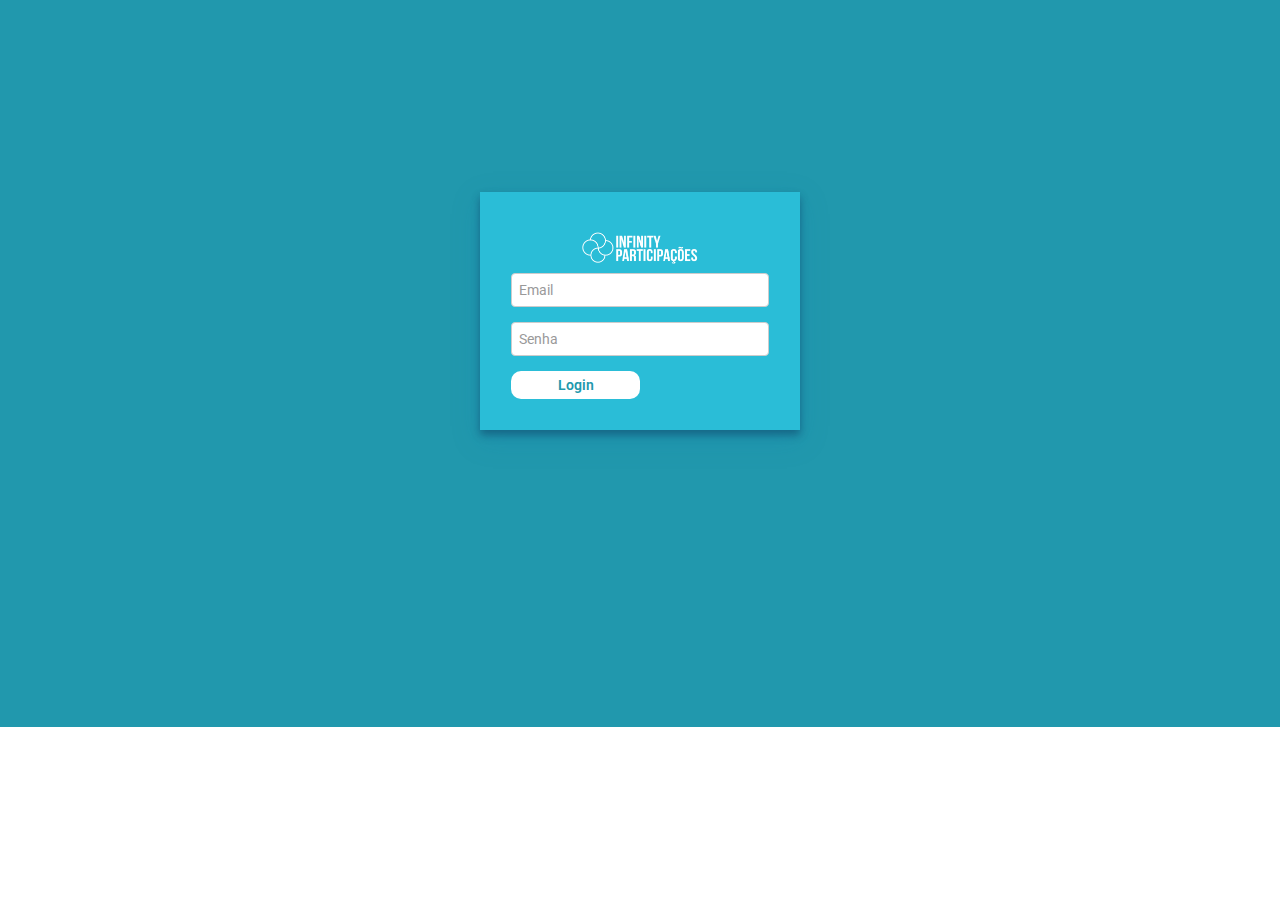
<file: login.html>
<!doctype html> 

<html>

<head>
        <meta http-equiv="Content-Type" content="text/html;charset=utf-8">
        <meta name="viewport" content="width=device-width, initial-scale=1.0">
        <title>Infinity Participações</title>
        <link href="css/bootstrap.css" type="text/css" rel="stylesheet">
        <!-- <link href="css/royal_preloader.css" type="text/css" rel="stylesheet"> -->
        <link href="css/animate.css" type="text/css" rel="stylesheet">
        <link href="css/prettify.css" type="text/css" rel="stylesheet">
        <link href="css/rev-slider-settings.css" type="text/css" rel="stylesheet">
        <!-- MEGAFOLIO GALLERY  CSS -->
        <link href="css/megafolio-style.css" type="text/css" rel="stylesheet">
        <link href="css/megafolio-settings.css" type="text/css" rel="stylesheet">
        <!-- Magnific Popup core CSS file -->
        <link href="css/magnific-popup.css" type="text/css" rel="stylesheet">
        <!-- Owl Carousel Assets -->
        <link href="css/owl.carousel.css" type="text/css" rel="stylesheet">
        <link href="css/owl.theme.css" type="text/css" rel="stylesheet">
        <link href="css/owl.transitions.css" type="text/css" rel="stylesheet">
        <link href="css/font-awesome.css" type="text/css" rel="stylesheet">
        <link href="css/superfish.css" type="text/css" rel="stylesheet">
        <link href="css/style.css" type="text/css" rel="stylesheet">
        <link href="css/style-responsive.css" type="text/css" rel="stylesheet">
        <link href="css/apps-reset.css" type="text/css" rel="stylesheet">
        <link href="css/default-theme.css" type="text/css" rel="stylesheet">
        <link href="https://fonts.googleapis.com/css?family=Roboto:400,700" rel='stylesheet' type='text/css'>
        <link href="https://fonts.googleapis.com/css?family=Raleway:900,300,200,100" rel='stylesheet' type='text/css'>
        <link rel="stylesheet" href="https://cdnjs.cloudflare.com/ajax/libs/font-awesome/4.7.0/css/font-awesome.min.css">
        <link rel="shortcut icon" href="img/favicon.ico" type="image/x-icon" />
    
    <style>
        .login-section{
            float: left;
            width:100%;
            padding: 0rem 0rem 13rem 0rem;
            position: relative;
            z-index: 1;
            margin-top: 0%;
            background-color: #2198ad;
        }

        .login-container {
            width: 25% !important;
            margin-top: 15%;
            margin-bottom: 13.1%;
        }

        .login-form{
            padding: 5%;
            background: #2abdd7;
            box-shadow: 0 5px 8px 0 rgba(11, 45, 83, 0.432), 0 9px 26px 0 rgba(18, 127, 177, 0.26);
        }

        #login-title{
            margin-bottom: 2%;
        }

        .btnSubmit {
            width: 50%;
            border-radius: 1rem;
            padding: 1.5%;
            border: none;
            cursor: pointer;
            background-color: #fff;
            font-weight: 600;
            color: #2198ad;
        }

        .ForgetPwd{
            color: #fff;
            font-weight: 600;
            text-decoration: none;
        }

        @media screen and (max-height: 799px){
            .login-section{
                padding: 0rem 0rem 14rem 0rem !important; 
            }
            .login-container {
                width: 80% !important;
                margin-top: 65%;
            }
        }   
    </style>
</head>

<body >

<section class="login-section">	
    <div class="container login-container">
        <div class="row">
            <div class="col-md-12 login-form">		
            <h3 id="login-title" align="center" ><img id="logo" class="img-fluid" src="img/sticky-logo.png" alt="" width="120"></h3>
                <form class="form" role="form" method="post" action="#">
                    <div class="form-group col-md-12">
                        <input type="text" class="form-control" name="email" placeholder="Email"/>
                    </div>
                    <div class="form-group col-md-12">
                        <input type="password" class="form-control" name="senha" placeholder="Senha"/>
                    </div>
                    <div class="form-group col-md-12">
                        <button type="submit" class="btnSubmit">Login</button>
                    </div>
                </form>
            </div>
        </div>    
    </div>
</section>

</body>
</html>
</file>
<file: css/royal_preloader.css>
body.royal_loader {
    background: none;
    visibility: hidden;
}
#royal_preloader {
    font-family: Arial;
    font-size: 12px;
    visibility: visible;
    position: fixed;
    top: 0px;
    right: 0px;
    bottom: 0px;
    left: 0px;
    z-index: 9999999999;
    -webkit-transition: opacity 0.2s linear 0.8s;
       -moz-transition: opacity 0.2s linear 0.8s;
        -ms-transition: opacity 0.2s linear 0.8s;
         -o-transition: opacity 0.2s linear 0.8s;
            transition: opacity 0.2s linear 0.8s;
}
#royal_preloader.complete {
    opacity: 0;
}
#royal_preloader .background {
    position: absolute;
    top: 0px;
    bottom: 0px;
    left: 0px;
    right: 0px;
    background-color: #000000;
    -webkit-transition: background 0.5s linear;
       -moz-transition: background 0.5s linear;
        -ms-transition: background 0.5s linear;
         -o-transition: background 0.5s linear;
            transition: background 0.5s linear;
}
#royal_preloader.number .name {
    position: absolute;
    top: 20%;
    left: 0px;
    right: 0px;
    text-transform: uppercase;
    color: #EEEEEE;
    text-align: center;
    opacity: 0;
    -webkit-transition: -webkit-transform 0.3s linear;
       -moz-transition: -moz-transform 0.3s linear;
        -ms-transition: -ms-transform 0.3s linear;
         -o-transition: -o-transform 0.3s linear;
            transition: transform 0.3s linear;
    -webkit-animation: fly 0.3s;
       -moz-animation: fly 0.3s;
        -ms-animation: fly 0.3s;
         -o-animation: fly 0.3s;
            animation: fly 0.3s;
}
#royal_preloader.number .percentage {
    color: #FFFFFF;
    font-family: 'Roboto Condensed', arial, sans-serif;
    font-weight: 700;
    text-shadow: 1px 1px 2px rgba(0, 0, 0, 0.5);
    text-align: center;
    margin: -90px 0px 0px -90px;
    background-image: url('../img/preloader.gif');
    background-repeat: no-repeat;
    background-position: 50% 0;
    padding-top:20px;
    width: 180px;
    position: absolute;
    font-size: 30px;
    top: 50%;
    left: 50%;
    -webkit-transition: all 0.3s linear 0.5s;
       -moz-transition: all 0.3s linear 0.5s;
        -ms-transition: all 0.3s linear 0.5s;
         -o-transition: all 0.3s linear 0.5s;
            transition: all 0.3s linear 0.5s;
}
#royal_preloader.text .loader {
    color: #FFFFFF;
    position: absolute;
    top: 50%;
    left: 50%;
    height: 30px;
    line-height: 30px;
    margin-top: -15px;
    letter-spacing: 3px;
    font-size: 16px;
    white-space: nowrap;
}
#royal_preloader.text .loader div {
    position: absolute;
    top: 0px;
    right: 0px;
    bottom: 0px;
    left: 0%;
    background-color: #000000;
    opacity: 0.7;
    filter: alpha(opacity=70);
    -webkit-transition: left 0.3s linear;
       -moz-transition: left 0.3s linear;
        -ms-transition: left 0.3s linear;
         -o-transition: left 0.3s linear;
            transition: left 0.3s linear;
}
#royal_preloader.logo .loader {
    width: 80px;
    height: 80px;
    position: absolute;
    left: 50%;
    top: 50%;
    margin: -40px 0px 0px -40px;
    overflow: hidden;
    background-position: 50% 50%;
    background-repeat: no-repeat;
    background-size: cover;
    border-radius: 100%;
}
#royal_preloader.logo .loader div {
    position: absolute;
    bottom: 0%;
    left: 0px;
    right: 0px;
    height: 100%;
    opacity: 0.7;
    filter: alpha(opacity=70);
    -webkit-transition: bottom 0.3s linear;
       -moz-transition: bottom 0.3s linear;
        -ms-transition: bottom 0.3s linear;
         -o-transition: bottom 0.3s linear;
            transition: bottom 0.3s linear;
}
#royal_preloader.logo .percentage {
    position: absolute;
    width: 80px;
    height: 40px;
    line-height: 40px;
    top: 50%;
    left: 50%;
    margin: 40px 0px 0px -40px;
    color: #072E77;
    text-align: center;
    font-family: Arial;
    font-size: 12px;
    font-weight: bold;
}

@-webkit-keyframes fly {
    0% { opacity: 0; top: 50%; }
    20% {opacity: 1; top: 40%; }
    100% { opacity: 0; top: 20%;}
}
@-moz-keyframes fly {
    0% { opacity: 0; top: 50%; }
    20% {opacity: 1; top: 40%; }
    100% { opacity: 0; top: 20%;}
}
@-ms-keyframes fly {
    0% { opacity: 0; top: 50%; }
    20% {opacity: 1; top: 40%; }
    100% { opacity: 0; top: 20%;}
}
@-o-keyframes fly {
    0% { opacity: 0; top: 50%; }
    20% {opacity: 1; top: 40%; }
    100% { opacity: 0; top: 20%;}
}
@keyframes fly {
    0% { opacity: 0; top: 50%; }
    20% {opacity: 1; top: 40%; }
    100% { opacity: 0; top: 20%;}
}
</file>
<file: css/prettify.css>
.com { color: #93a1a1; }
.lit { color: #195f91; }
.pun, .opn, .clo { color: #93a1a1; }
.fun { color: #dc322f; }
.str, .atv { color: #D14; }
.kwd, .prettyprint .tag { color: #1e347b; }
.typ, .atn, .dec, .var { color: teal; }
.pln { color: #48484c; }

.prettyprint {
  padding: 8px;
  background-color: #f7f7f9;
  border: 1px solid #e1e1e8;
}
/*.prettyprint.linenums {*/
  /*-webkit-box-shadow: inset 40px 0 0 #fbfbfc, inset 41px 0 0 #ececf0;*/
     /*-moz-box-shadow: inset 40px 0 0 #fbfbfc, inset 41px 0 0 #ececf0;*/
          /*box-shadow: inset 40px 0 0 #fbfbfc, inset 41px 0 0 #ececf0;*/
/*}*/

/* Specify class=linenums on a pre to get line numbering */
ol.linenums {
  margin: 0 0 0 0px; /* IE indents via margin-left */
}
ol.linenums li {
  padding-left: 12px;
  color: #bebec5;
  line-height: 20px;
  text-shadow: 0 1px 0 #fff;
}
</file>
<file: css/rev-slider-settings.css>
/*-----------------------------------------------------------------------------

	-	Revolution Slider 4.1 Captions -

		Screen Stylesheet

version:   	1.4.5
date:      	27/11/13
author:		themepunch
email:     	info@themepunch.com
website:   	http://www.themepunch.com
-----------------------------------------------------------------------------*/



/*************************
	-	CAPTIONS	-
**************************/

.tp-hide-revslider,.tp-caption.tp-hidden-caption	{	visibility:hidden !important; display:none !important;}


.tp-caption { z-index:1;}

.tp-caption-demo .tp-caption	{	position:relative !important; display:inline-block; margin-bottom:10px; margin-right:20px !important;}

.tp-caption.medium_grey {
position:absolute;
color:#fff;
text-shadow:0px 2px 5px rgba(0, 0, 0, 0.5);
font-weight:700;
font-size:20px;
line-height:20px;
font-family:Arial;
padding:2px 4px;
margin:0px;
border-width:0px;
border-style:none;
background-color:#888;
white-space:nowrap;
}

.tp-caption.small_text {
position:absolute;
color:#fff;
text-shadow:0px 2px 5px rgba(0, 0, 0, 0.5);
font-weight:700;
font-size:14px;
line-height:20px;
font-family:Arial;
margin:0px;
border-width:0px;
border-style:none;
white-space:nowrap;
}

.tp-caption.medium_text {
position:absolute;
color:#fff;
text-shadow:0px 2px 5px rgba(0, 0, 0, 0.5);
font-weight:700;
font-size:20px;
line-height:20px;
font-family:Arial;
margin:0px;
border-width:0px;
border-style:none;
white-space:nowrap;
}


.tp-caption.large_bold_white_25 {
font-size:55px;
line-height:65px;
font-weight:700;
font-family:"Open Sans";
color:#fff;
text-decoration:none;
background-color:transparent;
text-align:center;
text-shadow:#000 0px 5px 10px;
border-width:0px;
border-color:rgb(255, 255, 255);
border-style:none;
}

.tp-caption.medium_text_shadow {
font-size:25px;
line-height:25px;
font-weight:600;
font-family:"Open Sans";
color:#fff;
text-decoration:none;
background-color:transparent;
text-align:center;
text-shadow:#000 0px 5px 10px;
border-width:0px;
border-color:rgb(255, 255, 255);
border-style:none;
}

.tp-caption.large_text {
position:absolute;
color:#fff;
text-shadow:0px 2px 5px rgba(0, 0, 0, 0.5);
font-weight:700;
font-size:40px;
line-height:40px;
font-family:Arial;
margin:0px;
border-width:0px;
border-style:none;
white-space:nowrap;
}

.tp-caption.very_large_text {
position:absolute;
color:#fff;
text-shadow:0px 2px 5px rgba(0, 0, 0, 0.5);
font-weight:700;
font-size:60px;
line-height:60px;
font-family:Arial;
margin:0px;
border-width:0px;
border-style:none;
white-space:nowrap;
letter-spacing:-2px;
}

.tp-caption.very_big_white {
position:absolute;
color:#fff;
text-shadow:none;
font-weight:800;
font-size:60px;
line-height:60px;
font-family:Arial;
margin:0px;
border-width:0px;
border-style:none;
white-space:nowrap;
padding:0px 4px;
padding-top:1px;
background-color:#000;
}

.tp-caption.very_big_black {
position:absolute;
color:#000;
text-shadow:none;
font-weight:700;
font-size:60px;
line-height:60px;
font-family:Arial;
margin:0px;
border-width:0px;
border-style:none;
white-space:nowrap;
padding:0px 4px;
padding-top:1px;
background-color:#fff;
}

.tp-caption.modern_medium_fat {
position:absolute;
color:#000;
text-shadow:none;
font-weight:800;
font-size:24px;
line-height:20px;
font-family:"Open Sans", sans-serif;
margin:0px;
border-width:0px;
border-style:none;
white-space:nowrap;
}

.tp-caption.modern_medium_fat_white {
position:absolute;
color:#fff;
text-shadow:none;
font-weight:800;
font-size:24px;
line-height:20px;
font-family:"Open Sans", sans-serif;
margin:0px;
border-width:0px;
border-style:none;
white-space:nowrap;
}

.tp-caption.modern_medium_light {
position:absolute;
color:#000;
text-shadow:none;
font-weight:300;
font-size:24px;
line-height:20px;
font-family:"Open Sans", sans-serif;
margin:0px;
border-width:0px;
border-style:none;
white-space:nowrap;
}

.tp-caption.modern_big_bluebg {
position:absolute;
color:#fff;
text-shadow:none;
font-weight:800;
font-size:30px;
line-height:36px;
font-family:"Open Sans", sans-serif;
padding:3px 10px;
margin:0px;
border-width:0px;
border-style:none;
background-color:#4e5b6c;
letter-spacing:0;
}

.tp-caption.modern_big_redbg {
position:absolute;
color:#fff;
text-shadow:none;
font-weight:300;
font-size:30px;
line-height:36px;
font-family:"Open Sans", sans-serif;
padding:3px 10px;
padding-top:1px;
margin:0px;
border-width:0px;
border-style:none;
background-color:#de543e;
letter-spacing:0;
}

.tp-caption.modern_small_text_dark {
position:absolute;
color:#555;
text-shadow:none;
font-size:14px;
line-height:22px;
font-family:Arial;
margin:0px;
border-width:0px;
border-style:none;
white-space:nowrap;
}

.tp-caption.boxshadow {
-moz-box-shadow:0px 0px 20px rgba(0, 0, 0, 0.5);
-webkit-box-shadow:0px 0px 20px rgba(0, 0, 0, 0.5);
box-shadow:0px 0px 20px rgba(0, 0, 0, 0.5);
}

.tp-caption.black {
color:#000;
text-shadow:none;
}

.tp-caption.noshadow {
text-shadow:none;
}

.tp-caption a {
color:#ff7302;
text-shadow:none;
-webkit-transition:all 0.2s ease-out;
-moz-transition:all 0.2s ease-out;
-o-transition:all 0.2s ease-out;
-ms-transition:all 0.2s ease-out;
}

.tp-caption a:hover {
color:#ffa902;
}

.tp-caption.thinheadline_dark {
position:absolute;
color:rgba(0,0,0,0.85);
text-shadow:none;
font-weight:300;
font-size:30px;
line-height:30px;
font-family:"Open Sans";
background-color:transparent;
}

.tp-caption.thintext_dark {
position:absolute;
color:rgba(0,0,0,0.85);
text-shadow:none;
font-weight:300;
font-size:16px;
line-height:26px;
font-family:"Open Sans";
background-color:transparent;
}

.tp-caption.medium_bg_red a {
	color: #fff;
    text-decoration: none;
}

.tp-caption.medium_bg_red a:hover {
	color: #fff;
    text-decoration: underline;
}

.tp-caption.smoothcircle {
font-size:30px;
line-height:75px;
font-weight:800;
font-family:"Open Sans";
color:rgb(255, 255, 255);
text-decoration:none;
background-color:rgb(0, 0, 0);
background-color:rgba(0, 0, 0, 0.498039);
padding:50px 25px;
text-align:center;
border-radius:500px 500px 500px 500px;
border-width:0px;
border-color:rgb(0, 0, 0);
border-style:none;
}

.tp-caption.largeblackbg {
font-size:50px;
line-height:70px;
font-weight:300;
font-family:"Open Sans";
color:rgb(255, 255, 255);
text-decoration:none;
background-color:rgb(0, 0, 0);
padding:0px 20px 5px;
text-shadow:none;
border-width:0px;
border-color:rgb(255, 255, 255);
border-style:none;
}

.tp-caption.largepinkbg {
position:absolute;
color:#fff;
text-shadow:none;
font-weight:300;
font-size:50px;
line-height:70px;
font-family:"Open Sans";
background-color:#db4360;
padding:0px 20px;
-webkit-border-radius:0px;
-moz-border-radius:0px;
border-radius:0px;
}

.tp-caption.largewhitebg {
position:absolute;
color:#000;
text-shadow:none;
font-weight:300;
font-size:50px;
line-height:70px;
font-family:"Open Sans";
background-color:#fff;
padding:0px 20px;
-webkit-border-radius:0px;
-moz-border-radius:0px;
border-radius:0px;
}

.tp-caption.largegreenbg {
position:absolute;
color:#fff;
text-shadow:none;
font-weight:300;
font-size:50px;
line-height:70px;
font-family:"Open Sans";
background-color:#67ae73;
padding:0px 20px;
-webkit-border-radius:0px;
-moz-border-radius:0px;
border-radius:0px;
}

.tp-caption.excerpt {
font-size:36px;
line-height:36px;
font-weight:700;
font-family:Arial;
color:#ffffff;
text-decoration:none;
background-color:rgba(0, 0, 0, 1);
text-shadow:none;
margin:0px;
letter-spacing:-1.5px;
padding:1px 4px 0px 4px;
width:150px;
white-space:normal !important;
height:auto;
border-width:0px;
border-color:rgb(255, 255, 255);
border-style:none;
}

.tp-caption.large_bold_grey {
font-size:60px;
line-height:60px;
font-weight:800;
font-family:"Open Sans";
color:rgb(102, 102, 102);
text-decoration:none;
background-color:transparent;
text-shadow:none;
margin:0px;
padding:1px 4px 0px;
border-width:0px;
border-color:rgb(255, 214, 88);
border-style:none;
}

.tp-caption.medium_thin_grey {
font-size:34px;
line-height:30px;
font-weight:300;
font-family:"Open Sans";
color:rgb(102, 102, 102);
text-decoration:none;
background-color:transparent;
padding:1px 4px 0px;
text-shadow:none;
margin:0px;
border-width:0px;
border-color:rgb(255, 214, 88);
border-style:none;
}

.tp-caption.small_thin_grey {
font-size:18px;
line-height:26px;
font-weight:300;
font-family:"Open Sans";
color:rgb(117, 117, 117);
text-decoration:none;
background-color:transparent;
padding:1px 4px 0px;
text-shadow:none;
margin:0px;
border-width:0px;
border-color:rgb(255, 214, 88);
border-style:none;
}

.tp-caption.lightgrey_divider {
text-decoration:none;
background-color:rgba(235, 235, 235, 1);
width:370px;
height:3px;
background-position:initial initial;
background-repeat:initial initial;
border-width:0px;
border-color:rgb(34, 34, 34);
border-style:none;
}

.tp-caption.large_bold_darkblue {
font-size:58px;
line-height:60px;
font-weight:800;
font-family:"Open Sans";
color:rgb(52, 73, 94);
text-decoration:none;
background-color:transparent;
border-width:0px;
border-color:rgb(255, 214, 88);
border-style:none;
}

.tp-caption.medium_bg_darkblue {
font-size:20px;
line-height:20px;
font-weight:800;
font-family:"Open Sans";
color:rgb(255, 255, 255);
text-decoration:none;
background-color:rgb(52, 73, 94);
padding:10px;
border-width:0px;
border-color:rgb(255, 214, 88);
border-style:none;
}

.tp-caption.medium_bold_red {
font-size:24px;
line-height:30px;
font-weight:800;
font-family:"Open Sans";
color:rgb(227, 58, 12);
text-decoration:none;
background-color:transparent;
padding:0px;
border-width:0px;
border-color:rgb(255, 214, 88);
border-style:none;
}

.tp-caption.medium_light_red {
font-size:21px;
line-height:26px;
font-weight:300;
font-family:"Open Sans";
color:rgb(227, 58, 12);
text-decoration:none;
background-color:transparent;
padding:0px;
border-width:0px;
border-color:rgb(255, 214, 88);
border-style:none;
}

.tp-caption.medium_bg_red {
font-size:20px;
line-height:20px;
font-weight:800;
font-family:"Open Sans";
color:rgb(255, 255, 255);
text-decoration:none;
background-color:rgb(227, 58, 12);
padding:10px;
border-width:0px;
border-color:rgb(255, 214, 88);
border-style:none;
}

.tp-caption.medium_bold_orange {
font-size:24px;
line-height:30px;
font-weight:800;
font-family:"Open Sans";
color:rgb(243, 156, 18);
text-decoration:none;
background-color:transparent;
border-width:0px;
border-color:rgb(255, 214, 88);
border-style:none;
}

.tp-caption.medium_bg_orange {
font-size:20px;
line-height:20px;
font-weight:800;
font-family:"Open Sans";
color:rgb(255, 255, 255);
text-decoration:none;
background-color:rgb(243, 156, 18);
padding:10px;
border-width:0px;
border-color:rgb(255, 214, 88);
border-style:none;
}

.tp-caption.grassfloor {
text-decoration:none;
background-color:rgba(160, 179, 151, 1);
width:4000px;
height:150px;
border-width:0px;
border-color:rgb(34, 34, 34);
border-style:none;
}

.tp-caption.large_bold_white {
font-size:58px;
line-height:60px;
font-weight:800;
font-family:"Open Sans";
color:rgb(255, 255, 255);
text-decoration:none;
background-color:transparent;
border-width:0px;
border-color:rgb(255, 214, 88);
border-style:none;
}

.tp-caption.medium_light_white {
font-size:30px;
line-height:36px;
font-weight:300;
font-family:"Open Sans";
color:rgb(255, 255, 255);
text-decoration:none;
background-color:transparent;
padding:0px;
border-width:0px;
border-color:rgb(255, 214, 88);
border-style:none;
}

.tp-caption.mediumlarge_light_white {
font-size:34px;
line-height:40px;
font-weight:300;
font-family:"Open Sans";
color:rgb(255, 255, 255);
text-decoration:none;
background-color:transparent;
padding:0px;
border-width:0px;
border-color:rgb(255, 214, 88);
border-style:none;
}

.tp-caption.mediumlarge_light_white_center {
font-size:34px;
line-height:40px;
font-weight:300;
font-family:"Open Sans";
color:#ffffff;
text-decoration:none;
background-color:transparent;
padding:0px 0px 0px 0px;
text-align:center;
border-width:0px;
border-color:rgb(255, 214, 88);
border-style:none;
}

.tp-caption.medium_bg_asbestos {
font-size:20px;
line-height:20px;
font-weight:800;
font-family:"Open Sans";
color:rgb(255, 255, 255);
text-decoration:none;
background-color:rgb(127, 140, 141);
padding:10px;
border-width:0px;
border-color:rgb(255, 214, 88);
border-style:none;
}

.tp-caption.medium_light_black {
font-size:30px;
line-height:36px;
font-weight:300;
font-family:"Open Sans";
color:rgb(0, 0, 0);
text-decoration:none;
background-color:transparent;
padding:0px;
border-width:0px;
border-color:rgb(255, 214, 88);
border-style:none;
}

.tp-caption.large_bold_black {
font-size:58px;
line-height:60px;
font-weight:800;
font-family:"Open Sans";
color:rgb(0, 0, 0);
text-decoration:none;
background-color:transparent;
border-width:0px;
border-color:rgb(255, 214, 88);
border-style:none;
}

.tp-caption.mediumlarge_light_darkblue {
font-size:34px;
line-height:40px;
font-weight:300;
font-family:"Open Sans";
color:rgb(52, 73, 94);
text-decoration:none;
background-color:transparent;
padding:0px;
border-width:0px;
border-color:rgb(255, 214, 88);
border-style:none;
}

.tp-caption.small_light_white {
font-size:17px;
line-height:28px;
font-weight:300;
font-family:"Open Sans";
color:rgb(255, 255, 255);
text-decoration:none;
background-color:transparent;
padding:0px;
border-width:0px;
border-color:rgb(255, 214, 88);
border-style:none;
}

.tp-caption.roundedimage {
border-width:0px;
border-color:rgb(34, 34, 34);
border-style:none;
}

.tp-caption.large_bg_black {
font-size:40px;
line-height:40px;
font-weight:800;
font-family:"Open Sans";
color:rgb(255, 255, 255);
text-decoration:none;
background-color:rgb(0, 0, 0);
padding:10px 20px 15px;
border-width:0px;
border-color:rgb(255, 214, 88);
border-style:none;
}

.tp-caption.mediumwhitebg {
font-size:30px;
line-height:30px;
font-weight:300;
font-family:"Open Sans";
color:rgb(0, 0, 0);
text-decoration:none;
background-color:rgb(255, 255, 255);
padding:5px 15px 10px;
text-shadow:none;
border-width:0px;
border-color:rgb(0, 0, 0);
border-style:none;
}

.tp-caption.medium_bg_orange_new1 {
font-size:20px;
line-height:20px;
font-weight:800;
font-family:"Open Sans";
color:rgb(255, 255, 255);
text-decoration:none;
background-color:rgb(243, 156, 18);
padding:10px;
border-width:0px;
border-color:rgb(255, 214, 88);
border-style:none;
}



.tp-caption.boxshadow{
		-moz-box-shadow: 0px 0px 20px rgba(0, 0, 0, 0.5);
		-webkit-box-shadow: 0px 0px 20px rgba(0, 0, 0, 0.5);
		box-shadow: 0px 0px 20px rgba(0, 0, 0, 0.5);
	}

.tp-caption.black{
		color: #000;
		text-shadow: none;
		font-weight: 300;
		font-size: 19px;
		line-height: 19px;
		font-family: 'Open Sans', sans;
	}

.tp-caption.noshadow {
		text-shadow: none;
	}


.tp_inner_padding	{	box-sizing:border-box;
						-webkit-box-sizing:border-box;
						-moz-box-sizing:border-box;
						max-height:none !important;	}


/*.tp-caption			{	transform:none !important}*/


/*********************************
	-	SPECIAL TP CAPTIONS -
**********************************/
.tp-caption .frontcorner		{
										width: 0;
										height: 0;
										border-left: 40px solid transparent;
										border-right: 0px solid transparent;
										border-top: 40px solid #00A8FF;
										position: absolute;left:-40px;top:0px;
									}

.tp-caption .backcorner		{
										width: 0;
										height: 0;
										border-left: 0px solid transparent;
										border-right: 40px solid transparent;
										border-bottom: 40px solid #00A8FF;
										position: absolute;right:0px;top:0px;
									}

.tp-caption .frontcornertop		{
										width: 0;
										height: 0;
										border-left: 40px solid transparent;
										border-right: 0px solid transparent;
										border-bottom: 40px solid #00A8FF;
										position: absolute;left:-40px;top:0px;
									}

.tp-caption .backcornertop		{
										width: 0;
										height: 0;
										border-left: 0px solid transparent;
										border-right: 40px solid transparent;
										border-top: 40px solid #00A8FF;
										position: absolute;right:0px;top:0px;
									}

/******************************
	-	BUTTONS	-
*******************************/

.tp-simpleresponsive .button				{	padding:6px 13px 5px; border-radius: 3px; -moz-border-radius: 3px; -webkit-border-radius: 3px; height:30px;
												cursor:pointer;
												color:#fff !important; text-shadow:0px 1px 1px rgba(0, 0, 0, 0.6) !important; font-size:15px; line-height:45px !important;
												background:url(../img/gradient/g30.png) repeat-x top; font-family: arial, sans-serif; font-weight: bold; letter-spacing: -1px;
											}

.tp-simpleresponsive  .button.big			{	color:#fff; text-shadow:0px 1px 1px rgba(0, 0, 0, 0.6); font-weight:bold; padding:9px 20px; font-size:19px;  line-height:57px !important; background:url(../img/gradient/g40.png) repeat-x top;}


.tp-simpleresponsive  .purchase:hover,
.tp-simpleresponsive  .button:hover,
.tp-simpleresponsive  .button.big:hover		{	background-position:bottom, 15px 11px;}



	@media only screen and (min-width: 768px) and (max-width: 959px) {

	 }



	@media only screen and (min-width: 480px) and (max-width: 767px) {
		.tp-simpleresponsive  .button	{	padding:4px 8px 3px; line-height:25px !important; font-size:11px !important;font-weight:normal;	}
		.tp-simpleresponsive  a.button { -webkit-transition: none; -moz-transition: none; -o-transition: none; -ms-transition: none;	 }


	}

    @media only screen and (min-width: 0px) and (max-width: 479px) {
		.tp-simpleresponsive  .button	{	padding:2px 5px 2px; line-height:20px !important; font-size:10px !important;}
		.tp-simpleresponsive  a.button { -webkit-transition: none; -moz-transition: none; -o-transition: none; -ms-transition: none;	 }
	}





/*	BUTTON COLORS	*/



.tp-simpleresponsive  .button.green, .tp-simpleresponsive  .button:hover.green,
.tp-simpleresponsive  .purchase.green, .tp-simpleresponsive  .purchase:hover.green			{ background-color:#21a117; -webkit-box-shadow:  0px 3px 0px 0px #104d0b;        -moz-box-shadow:   0px 3px 0px 0px #104d0b;        box-shadow:   0px 3px 0px 0px #104d0b;  }


.tp-simpleresponsive  .button.blue, .tp-simpleresponsive  .button:hover.blue,
.tp-simpleresponsive  .purchase.blue, .tp-simpleresponsive  .purchase:hover.blue			{ background-color:#1d78cb; -webkit-box-shadow:  0px 3px 0px 0px #0f3e68;        -moz-box-shadow:   0px 3px 0px 0px #0f3e68;        box-shadow:   0px 3px 0px 0px #0f3e68;}


.tp-simpleresponsive  .button.red, .tp-simpleresponsive  .button:hover.red,
.tp-simpleresponsive  .purchase.red, .tp-simpleresponsive  .purchase:hover.red				{ background-color:#cb1d1d; -webkit-box-shadow:  0px 3px 0px 0px #7c1212;        -moz-box-shadow:   0px 3px 0px 0px #7c1212;        box-shadow:   0px 3px 0px 0px #7c1212;}

.tp-simpleresponsive  .button.orange, .tp-simpleresponsive  .button:hover.orange,
.tp-simpleresponsive  .purchase.orange, .tp-simpleresponsive  .purchase:hover.orange		{ background-color:#ff7700; -webkit-box-shadow:  0px 3px 0px 0px #a34c00;        -moz-box-shadow:   0px 3px 0px 0px #a34c00;        box-shadow:   0px 3px 0px 0px #a34c00;}

.tp-simpleresponsive  .button.darkgrey, .tp-simpleresponsive  .button.grey,
.tp-simpleresponsive  .button:hover.darkgrey, .tp-simpleresponsive  .button:hover.grey,
.tp-simpleresponsive  .purchase.darkgrey, .tp-simpleresponsive  .purchase:hover.darkgrey	{ background-color:#555; -webkit-box-shadow:  0px 3px 0px 0px #222;        -moz-box-shadow:   0px 3px 0px 0px #222;        box-shadow:   0px 3px 0px 0px #222;}

.tp-simpleresponsive  .button.lightgrey, .tp-simpleresponsive  .button:hover.lightgrey,
.tp-simpleresponsive  .purchase.lightgrey, .tp-simpleresponsive  .purchase:hover.lightgrey	{ background-color:#888; -webkit-box-shadow:  0px 3px 0px 0px #555;        -moz-box-shadow:   0px 3px 0px 0px #555;        box-shadow:   0px 3px 0px 0px #555;}



/****************************************************************

	-	SET THE ANIMATION EVEN MORE SMOOTHER ON ANDROID   -

******************************************************************/

/*.tp-simpleresponsive				{	-webkit-perspective: 1500px;
										-moz-perspective: 1500px;
										-o-perspective: 1500px;
										-ms-perspective: 1500px;
										perspective: 1500px;
									}*/




/**********************************************
	-	FULLSCREEN AND FULLWIDHT CONTAINERS	-
**********************************************/

.fullscreen-container {
		width:100%;
		position:relative;
		padding:0;
}



.fullwidthbanner-container{
	width:100%;
	position:relative;
	padding:0;
	overflow:hidden;
}

.fullwidthbanner-container .fullwidthbanner{
	width:100%;
	position:relative;
}



/************************************************
	  - SOME CAPTION MODIFICATION AT START  -
*************************************************/
.tp-simpleresponsive .caption,
.tp-simpleresponsive .tp-caption {
	/*-ms-filter: "progid:DXImageTransform.Microsoft.Alpha(Opacity=0)";		-moz-opacity: 0;	-khtml-opacity: 0;	opacity: 0; */
	position:absolute;visibility: hidden;
	-webkit-font-smoothing: antialiased !important;
}


.tp-simpleresponsive img	{	max-width:none;}



/******************************
	-	IE8 HACKS	-
*******************************/
.noFilterClass {
	filter:none !important;
}


/******************************
	-	SHADOWS		-
******************************/
.tp-bannershadow  {
		position:absolute;

		margin-left:auto;
		margin-right:auto;
		-moz-user-select: none;
        -khtml-user-select: none;
        -webkit-user-select: none;
        -o-user-select: none;
	}

.tp-bannershadow.tp-shadow1 {	background:url(../img/shadow1.png) no-repeat; background-size:100% 100%; width:890px; height:60px; bottom:-60px;}
.tp-bannershadow.tp-shadow2 {	background:url(../img/shadow2.png) no-repeat; background-size:100% 100%; width:890px; height:60px;bottom:-60px;}
.tp-bannershadow.tp-shadow3 {	background:url(../img/shadow3.png) no-repeat; background-size:100% 100%; width:890px; height:60px;bottom:-60px;}


/********************************
	-	FULLSCREEN VIDEO	-
*********************************/
.caption.fullscreenvideo {	left:0px; top:0px; position:absolute;width:100%;height:100%;}
.caption.fullscreenvideo iframe,
.caption.fullscreenvideo video	{ width:100% !important; height:100% !important; display: none}

.tp-caption.fullscreenvideo {	left:0px; top:0px; position:absolute;width:100%;height:100%;}
.tp-caption.fullscreenvideo iframe,
.tp-caption.fullscreenvideo iframe video	{ width:100% !important; height:100% !important; display: none;}


.fullscreenvideo .vjs-loading-spinner { visibility:none;display:none !important; width:0px;height:0px;}
.fullscreenvideo .vjs-control-bar.vjs-fade-out,
.fullscreenvideo .vjs-control-bar.vjs-fade-in,
.fullscreenvideo .vjs-control-bar.vjs-fade-out.vjs-lock-showing,
.fullscreenvideo .vjs-control-bar.vjs-fade-in.vjs-lock-showing		{	visibility: hidden !important; opacity: 0 !important;display:none !important;width:0px;height:0px;overflow: hidden;}

.fullcoveredvideo.video-js,
.fullcoveredvideo video				{	background: transparent !important;}

.fullcoveredvideo .vjs-poster		{	background-position: center center;background-size: cover;width:100%;height:100%;top:0px;left:0px;}

/********************************
	-	DOTTED OVERLAYS	-
*********************************/
.tp-dottedoverlay						{	background-repeat:repeat;width:100%;height:100%;position:absolute;top:0px;left:0px;z-index:1;}
.tp-dottedoverlay.twoxtwo				{	background:url(../img/gridtile.png)}
.tp-dottedoverlay.twoxtwowhite			{	background:url(../img/gridtile_white.png)}
.tp-dottedoverlay.threexthree			{	background:url(../img/gridtile_3x3.png)}
.tp-dottedoverlay.threexthreewhite		{	background:url(../img/gridtile_3x3_white.png)}
/********************************
	-	DOTTED OVERLAYS ENDS	-
*********************************/


/************************
	-	NAVIGATION	-
*************************/

/** BULLETS **/

.tpclear		{	clear:both;}


.tp-bullets									{	z-index:1000; position:absolute;
												-ms-filter: "progid:DXImageTransform.Microsoft.Alpha(Opacity=100)";
												-moz-opacity: 1;
												-khtml-opacity: 1;
												opacity: 1;
												-webkit-transition: opacity 0.2s ease-out; -moz-transition: opacity 0.2s ease-out; -o-transition: opacity 0.2s ease-out; -ms-transition: opacity 0.2s ease-out;-webkit-transform: translateZ(5px);
											}
.tp-bullets.hidebullets					{
												-ms-filter: "progid:DXImageTransform.Microsoft.Alpha(Opacity=0)";
												-moz-opacity: 0;
												-khtml-opacity: 0;
												opacity: 0;
											}


.tp-bullets.simplebullets.navbar						{ 	border:1px solid #666; border-bottom:1px solid #444; background:url(../img/boxed_bgtile.png); height:40px; padding:0px 10px; -webkit-border-radius: 5px; -moz-border-radius: 5px; border-radius: 5px ;}

.tp-bullets.simplebullets.navbar-old					{ 	 background:url(../img/navigdots_bgtile.png); height:35px; padding:0px 10px; -webkit-border-radius: 5px; -moz-border-radius: 5px; border-radius: 5px ;}


.tp-bullets.simplebullets.round .bullet					{	cursor:pointer; position:relative;	background:url(../img/bullet.png) no-Repeat top left;	width:20px;	height:20px;  margin-right:0px; float:left; margin-top:0px; margin-left:3px;}
.tp-bullets.simplebullets.round .bullet.last			{	margin-right:3px;}

.tp-bullets.simplebullets.round-old .bullet				{	cursor:pointer; position:relative;	background:url(../img/bullets.png) no-Repeat bottom left;	width:23px;	height:23px;  margin-right:0px; float:left; margin-top:0px;}
.tp-bullets.simplebullets.round-old .bullet.last		{	margin-right:0px;}


/**	SQUARE BULLETS **/
.tp-bullets.simplebullets.square .bullet				{	cursor:pointer; position:relative;	background:url(../img/bullets2.png) no-Repeat bottom left;	width:19px;	height:19px;  margin-right:0px; float:left; margin-top:0px;}
.tp-bullets.simplebullets.square .bullet.last			{	margin-right:0px;}


/**	SQUARE BULLETS **/
.tp-bullets.simplebullets.square-old .bullet			{	cursor:pointer; position:relative;	background:url(../img/bullets2.png) no-Repeat bottom left;	width:19px;	height:19px;  margin-right:0px; float:left; margin-top:0px;}
.tp-bullets.simplebullets.square-old .bullet.last		{	margin-right:0px;}


/** navbar NAVIGATION VERSION **/
.tp-bullets.simplebullets.navbar .bullet			{	cursor:pointer; position:relative;	background:url(../img/bullet_boxed.png) no-Repeat top left;	width:18px;	height:19px;   margin-right:5px; float:left; margin-top:0px;}

.tp-bullets.simplebullets.navbar .bullet.first		{	margin-left:0px !important;}
.tp-bullets.simplebullets.navbar .bullet.last		{	margin-right:0px !important;}



/** navbar NAVIGATION VERSION **/
.tp-bullets.simplebullets.navbar-old .bullet			{	cursor:pointer; position:relative;	background:url(../img/navigdots.png) no-Repeat bottom left;	width:15px;	height:15px;  margin-left:5px !important; margin-right:5px !important;float:left; margin-top:10px;}
.tp-bullets.simplebullets.navbar-old .bullet.first		{	margin-left:0px !important;}
.tp-bullets.simplebullets.navbar-old .bullet.last		{	margin-right:0px !important;}


.tp-bullets.simplebullets .bullet:hover,
.tp-bullets.simplebullets .bullet.selected				{	background-position:top left; }

.tp-bullets.simplebullets.round .bullet:hover,
.tp-bullets.simplebullets.round .bullet.selected,
.tp-bullets.simplebullets.navbar .bullet:hover,
.tp-bullets.simplebullets.navbar .bullet.selected		{	background-position:bottom left; }



/*************************************
	-	TP ARROWS 	-
**************************************/
.tparrows												{	-ms-filter: "progid:DXImageTransform.Microsoft.Alpha(Opacity=100)";
															-moz-opacity: 1;
															-khtml-opacity: 1;
															opacity: 1;
															-webkit-transition: opacity 0.2s ease-out; -moz-transition: opacity 0.2s ease-out; -o-transition: opacity 0.2s ease-out; -ms-transition: opacity 0.2s ease-out;			-webkit-transform: translateZ(5px);

														}
.tparrows.hidearrows									{
															-ms-filter: "progid:DXImageTransform.Microsoft.Alpha(Opacity=0)";
															-moz-opacity: 0;
															-khtml-opacity: 0;
															opacity: 0;
														}
.tp-leftarrow											{	z-index:100;cursor:pointer; position:relative;	background:url(../img/large_left.png) no-Repeat top left;	width:40px;	height:40px;   }
.tp-rightarrow											{	z-index:100;cursor:pointer; position:relative;	background:url(../img/large_right.png) no-Repeat top left;	width:40px;	height:40px;   }


.tp-leftarrow.round										{	z-index:100;cursor:pointer; position:relative;	background:url(../img/small_left.png) no-Repeat top left;	width:19px;	height:14px;  margin-right:0px; float:left; margin-top:0px;	}
.tp-rightarrow.round									{	z-index:100;cursor:pointer; position:relative;	background:url(../img/small_right.png) no-Repeat top left;	width:19px;	height:14px;  margin-right:0px; float:left;	margin-top:0px;}


.tp-leftarrow.round-old									{	z-index:100;cursor:pointer; position:relative;	background:url(../img/arrow_left.png) no-Repeat top left;	width:26px;	height:26px;  margin-right:0px; float:left; margin-top:0px;	}
.tp-rightarrow.round-old								{	z-index:100;cursor:pointer; position:relative;	background:url(../img/arrow_right.png) no-Repeat top left;	width:26px;	height:26px;  margin-right:0px; float:left;	margin-top:0px;}


.tp-leftarrow.navbar									{	z-index:100;cursor:pointer; position:relative;	background:url(../img/small_left_boxed.png) no-Repeat top left;	width:20px;	height:15px;   float:left;	margin-right:6px; margin-top:12px;}
.tp-rightarrow.navbar									{	z-index:100;cursor:pointer; position:relative;	background:url(../img/small_right_boxed.png) no-Repeat top left;	width:20px;	height:15px;   float:left;	margin-left:6px; margin-top:12px;}


.tp-leftarrow.navbar-old								{	z-index:100;cursor:pointer; position:relative;	background:url(../img/arrowleft.png) no-Repeat top left;		width:9px;	height:16px;   float:left;	margin-right:6px; margin-top:10px;}
.tp-rightarrow.navbar-old								{	z-index:100;cursor:pointer; position:relative;	background:url(../img/arrowright.png) no-Repeat top left;	width:9px;	height:16px;   float:left;	margin-left:6px; margin-top:10px;}

.tp-leftarrow.navbar-old.thumbswitharrow				{	margin-right:10px; }
.tp-rightarrow.navbar-old.thumbswitharrow				{	margin-left:0px; }

.tp-leftarrow.square									{	z-index:100;cursor:pointer; position:relative;	background:url(../img/arrow_left2.png) no-Repeat top left;	width:12px;	height:17px;   float:left;	margin-right:0px; margin-top:0px;}
.tp-rightarrow.square									{	z-index:100;cursor:pointer; position:relative;	background:url(../img/arrow_right2.png) no-Repeat top left;	width:12px;	height:17px;   float:left;	margin-left:0px; margin-top:0px;}


.tp-leftarrow.square-old								{	z-index:100;cursor:pointer; position:relative;	background:url(../img/arrow_left2.png) no-Repeat top left;	width:12px;	height:17px;   float:left;	margin-right:0px; margin-top:0px;}
.tp-rightarrow.square-old								{	z-index:100;cursor:pointer; position:relative;	background:url(../img/arrow_right2.png) no-Repeat top left;	width:12px;	height:17px;   float:left;	margin-left:0px; margin-top:0px;}


.tp-leftarrow.default									{	z-index:100;cursor:pointer; position:relative;	background:url(../img/large_left.png) no-Repeat 0 0;	width:40px;	height:40px;

														}
.tp-rightarrow.default									{	z-index:100;cursor:pointer; position:relative;	background:url(../img/large_right.png) no-Repeat 0 0;	width:40px;	height:40px;

														}




.tp-leftarrow:hover,
.tp-rightarrow:hover 									{	background-position:bottom left; }






/****************************************************************************************************
	-	TP THUMBS 	-
*****************************************************************************************************

 - tp-thumbs & tp-mask Width is the width of the basic Thumb Container (500px basic settings)

 - .bullet width & height is the dimension of a simple Thumbnail (basic 100px x 50px)

 *****************************************************************************************************/


.tp-bullets.tp-thumbs						{	z-index:1000; position:absolute; padding:3px;background-color:#fff;
												width:500px;height:50px; 			/* THE DIMENSIONS OF THE THUMB CONTAINER */
												margin-top:-50px;
											}


.fullwidthbanner-container .tp-thumbs		{  padding:3px;}

.tp-bullets.tp-thumbs .tp-mask				{	width:500px; height:50px;  			/* THE DIMENSIONS OF THE THUMB CONTAINER */
												overflow:hidden; position:relative;}


.tp-bullets.tp-thumbs .tp-mask .tp-thumbcontainer	{	width:5000px; position:absolute;}

.tp-bullets.tp-thumbs .bullet				{   width:100px; height:50px; 			/* THE DIMENSION OF A SINGLE THUMB */
												cursor:pointer; overflow:hidden;background:none;margin:0;float:left;
												-ms-filter: "progid:DXImageTransform.Microsoft.Alpha(Opacity=50)";
												/*filter: alpha(opacity=50);	*/
												-moz-opacity: 0.5;
												-khtml-opacity: 0.5;
												opacity: 0.5;

												-webkit-transition: all 0.2s ease-out; -moz-transition: all 0.2s ease-out; -o-transition: all 0.2s ease-out; -ms-transition: all 0.2s ease-out;
											}


.tp-bullets.tp-thumbs .bullet:hover,
.tp-bullets.tp-thumbs .bullet.selected		{ 	-ms-filter: "progid:DXImageTransform.Microsoft.Alpha(Opacity=100)";

												-moz-opacity: 1;
												-khtml-opacity: 1;
												opacity: 1;
											}
.tp-thumbs img								{	width:100%; }


/************************************
		-	TP BANNER TIMER		-
*************************************/
.tp-bannertimer								{	width:100%; height:10px; background:url(../img/timer.png);position:absolute; z-index:200;top:0px;}
.tp-bannertimer.tp-bottom					{	bottom:0px;height:5px; top:auto;}




/***************************************
	-	RESPONSIVE SETTINGS 	-
****************************************/




    @media only screen and (min-width: 0px) and (max-width: 479px) {
				.responsive .tp-bullets	{	display:none}
				.responsive .tparrows	{	display:none;}
	}


/******************************
	-	HTML5 VIDEO SETTINGS	-
********************************/

.vjs-tech { margin-top:1px}

.tp-caption .vjs-default-skin .vjs-big-play-button	{	left: 50%;
top: 50%;
margin-left: -20px;
margin-top: -20px;
width: 40px;
height: 40px;
border-radius: 5px;
-moz-border-radius: 5px;
-webkit-border-radius: 5px;
border: none;
box-shadow: none;
text-shadow: none;
line-height: 30px;
vertical-align: top;
padding: 0px;
}

.tp-caption .vjs-default-skin .vjs-big-play-button:before {
 position:absolute;
 top:0px; left:0px;
 line-height:40px;
 text-shadow: none !important;
 color:#fff;
 font-size:18px;

}

.tp-caption  .vjs-default-skin:hover .vjs-big-play-button, .vjs-default-skin .vjs-big-play-button:focus {

	box-shadow:none;
	-webkit-box-shadow:none;

}



/*********************************************

	-	BASIC SETTINGS FOR THE BANNER	-

***********************************************/

 .tp-simpleresponsive img {
		-moz-user-select: none;
        -khtml-user-select: none;
        -webkit-user-select: none;
        -o-user-select: none;
}



.tp-simpleresponsive a{	text-decoration:none;}

.tp-simpleresponsive ul {
	list-style:none;
	padding:0;
	margin:0;
}

.tp-simpleresponsive >ul >li{
	list-stye:none;
	position:absolute;
	visibility:hidden;
}
/*  CAPTION SLIDELINK   **/
.caption.slidelink a div,
.tp-caption.slidelink a div {	width:3000px; height:1500px;  background:url(../img/coloredbg.png) repeat;}

.tp-loader 	{	background:url(../img/loader.gif) no-repeat 10px 10px; background-color:#fff;  margin:-22px -22px; top:50%; left:50%; z-index:10000; position:absolute;width:44px;height:44px;
				border-radius: 3px;
				-moz-border-radius: 3px;
				-webkit-border-radius: 3px;
			}


.tp-transparentimg {	content:"url(../img/transparent.png)"}
.tp-3d				{	-webkit-transform-style: preserve-3d;
						 -webkit-transform-origin: 50% 50%;
					}



.tp-caption img {
background: transparent;
-ms-filter: "progid:DXImageTransform.Microsoft.gradient(startColorstr=#00FFFFFF,endColorstr=#00FFFFFF)";
filter: progid:DXImageTransform.Microsoft.gradient(startColorstr=#00FFFFFF,endColorstr=#00FFFFFF);
zoom: 1;
}


@font-face {
  font-family: 'revicons';
  src: url('../font/revicons.eot?5510888');
  src: url('../font/revicons.eot?5510888#iefix') format('embedded-opentype'),
       url('../font/revicons.woff?5510888') format('woff'),
       url('../font/revicons.ttf?5510888') format('truetype'),
       url('../font/revicons.svg?5510888#revicons') format('svg');
  font-weight: normal;
  font-style: normal;
}
/* Chrome hack: SVG is rendered more smooth in Windozze. 100% magic, uncomment if you need it. */
/* Note, that will break hinting! In other OS-es font will be not as sharp as it could be */
/*
@media screen and (-webkit-min-device-pixel-ratio:0) {
  @font-face {
    font-family: 'revicons';
    src: url('../font/revicons.svg?5510888#revicons') format('svg');
  }
}
*/

 [class^="revicon-"]:before, [class*=" revicon-"]:before {
  font-family: "revicons";
  font-style: normal;
  font-weight: normal;
  speak: none;

  display: inline-block;
  text-decoration: inherit;
  width: 1em;
  margin-right: .2em;
  text-align: center;
  /* opacity: .8; */

  /* For safety - reset parent styles, that can break glyph codes*/
  font-variant: normal;
  text-transform: none;

  /* fix buttons height, for twitter bootstrap */
  line-height: 1em;

  /* Animation center compensation - margins should be symmetric */
  /* remove if not needed */
  margin-left: .2em;

  /* you can be more comfortable with increased icons size */
  /* font-size: 120%; */

  /* Uncomment for 3D effect */
  /* text-shadow: 1px 1px 1px rgba(127, 127, 127, 0.3); */
}

.revicon-search-1:before { content: '\e802'; } /* '' */
.revicon-pencil-1:before { content: '\e831'; } /* '' */
.revicon-picture-1:before { content: '\e803'; } /* '' */
.revicon-cancel:before { content: '\e80a'; } /* '' */
.revicon-info-circled:before { content: '\e80f'; } /* '' */
.revicon-trash:before { content: '\e801'; } /* '' */
.revicon-left-dir:before { content: '\e817'; } /* '' */
.revicon-right-dir:before { content: '\e818'; } /* '' */
.revicon-down-open:before { content: '\e83b'; } /* '' */
.revicon-left-open:before { content: '\e819'; } /* '' */
.revicon-right-open:before { content: '\e81a'; } /* '' */
.revicon-angle-left:before { content: '\e820'; } /* '' */
.revicon-angle-right:before { content: '\e81d'; } /* '' */
.revicon-left-big:before { content: '\e81f'; } /* '' */
.revicon-right-big:before { content: '\e81e'; } /* '' */
.revicon-magic:before { content: '\e807'; } /* '' */
.revicon-picture:before { content: '\e800'; } /* '' */
.revicon-export:before { content: '\e80b'; } /* '' */
.revicon-cog:before { content: '\e832'; } /* '' */
.revicon-login:before { content: '\e833'; } /* '' */
.revicon-logout:before { content: '\e834'; } /* '' */
.revicon-video:before { content: '\e805'; } /* '' */
.revicon-arrow-combo:before { content: '\e827'; } /* '' */
.revicon-left-open-1:before { content: '\e82a'; } /* '' */
.revicon-right-open-1:before { content: '\e82b'; } /* '' */
.revicon-left-open-mini:before { content: '\e822'; } /* '' */
.revicon-right-open-mini:before { content: '\e823'; } /* '' */
.revicon-left-open-big:before { content: '\e824'; } /* '' */
.revicon-right-open-big:before { content: '\e825'; } /* '' */
.revicon-left:before { content: '\e836'; } /* '' */
.revicon-right:before { content: '\e826'; } /* '' */
.revicon-ccw:before { content: '\e808'; } /* '' */
.revicon-arrows-ccw:before { content: '\e806'; } /* '' */
.revicon-palette:before { content: '\e829'; } /* '' */
.revicon-list-add:before { content: '\e80c'; } /* '' */
.revicon-doc:before { content: '\e809'; } /* '' */
.revicon-left-open-outline:before { content: '\e82e'; } /* '' */
.revicon-left-open-2:before { content: '\e82c'; } /* '' */
.revicon-right-open-outline:before { content: '\e82f'; } /* '' */
.revicon-right-open-2:before { content: '\e82d'; } /* '' */
.revicon-equalizer:before { content: '\e83a'; } /* '' */
.revicon-layers-alt:before { content: '\e804'; } /* '' */
.revicon-popup:before { content: '\e828'; } /* '' */
</file>
<file: css/megafolio-style.css>
/*-----------------------------------------------------------------------------

MEGAFOLIO RESPONSIVE BASIC STYLES OF HTML DOCUMENT

Screen Stylesheet

version:   	1.0
date:      	26/06/12
author:		themepunch
email:     	support@themepunch.com
website:   	http://www.themepunch.com
-----------------------------------------------------------------------------*/




/***********************
	-	BASICS 	-
***********************/

body.megaexamples		{	background-color: #a8b6bd}



.splash-white			{	width:100%;padding:45px 0px;
							 background:#fff;
							 position:relative;
						}

.container-fullwidth	{	width:100%; min-width:240px; width:auto; margin:auto; padding:40px 0px 0px 0px;
							-moz-box-sizing: border-box;
							box-sizing: border-box;
	  		-webkit-box-sizing: border-box;
							 overflow: hidden;
						}



.megafolio-container,
.megafolio-container-splash	{	width:100%;  position:relative;
								-moz-box-sizing: border-box;
								box-sizing: border-box;
				-webkit-box-sizing: border-box;
 							}
</file>
<file: css/megafolio-settings.css>
/*-----------------------------------------------------------------------------

	-	Megafolio PRO  -

Screen Stylesheet

version:   	1.0
date:      	10/10/12
author:		themepunch
email:     	info@themepunch.com
website:   	http://www.themepunch.com
-----------------------------------------------------------------------------*/


/****************************
	-	FANCY BOX TRICKS -
*****************************/
.fancybox-lock .fancybox-overlay {
    overflow-x: auto;
    overflow-y: hidden !important;
}

/************************************************
	-	BASIC CAPTIONS AND COVERS PER mega-entry	-
************************************************/

.mega-covercaption					{	padding:21px 20px;
										box-sizing:border-box;
										-moz-box-sizing:border-box;
										-webkit-box-sizing:border-box;
										width:100%;
										position:absolute;
										left:0px;
										min-height:0px;
										max-width:100%;
										max-height:100%;
										overflow:hidden;
									}

.mega-white							{	background:#fff;	}
.mega-white.mega-transparent		{	background:rgba(255,255,255,0.80)	}

.mega-black							{	background:#000;	}
.mega-black.mega-transparent		{	background:rgba(0,0,0,0.80)	}

.mega-turquoise 					{   background:#43a1a9; }
.mega-orange 						{   background:#de921a; }
.mega-green 						{   background:#9ab534; }
.mega-red 							{   background:#d74f35; }
.mega-violet 						{   background:#791869; }
.mega-blue 							{   background:#034e92; }


/*** THE DIRECTIONS OF CAPTIONS **/
.mega-square .mega-square-top						{	top:0px; left:0px; bottom:auto;}
.mega-square .mega-square-bottom					{	bottom:0px;	left:0px;top:auto;}
.mega-square .mega-square-left						{	top:0px; left:0px; max-width:50%; height:100%	}
.mega-square .mega-square-right					 	{	top:0px; right:0px; left:auto; width:50%; height:100%	}

.mega-portrait .mega-portrait-top					{	top:0px; left:0px; bottom:auto;}
.mega-portrait .mega-portrait-bottom				{	bottom:0px;	left:0px;top:auto;}
.mega-portrait .mega-portrait-left					{	top:0px; left:0px; width:50%; height:100%	}
.mega-portrait .mega-portrait-right					{	top:0px; right:0px; left:auto; width:50%; height:100%	}

.mega-landscape .mega-landscape-top					{	top:0px; left:0px; bottom:auto;}
.mega-landscape .mega-landscape-bottom				{	bottom:0px;	left:0px;top:auto;}
.mega-landscape .mega-landscape-left				{	top:0px; left:0px; width:50%; height:100%	}
.mega-landscape .mega-landscape-right				{	top:0px; right:0px; left:auto; width:50%; height:100%	}






.mega-title							{	 text-align: left; font-family: 'Open Sans', sans-serif;  font-size:24px; line-height: 24px; color:#fff; font-weight:400; }
.mega-date							{	 text-align: left; font-family: 'Open Sans', sans-serif;  font-size:15px; color:#666; font-weight:300; margin-top: 0px;}
.mega-covercaption p				{	 text-align: left; font-family: 'Open Sans', sans-serif;  font-size:13px; color:#555; font-weight:400; margin-top:12px; }
.mega-covercaption a 				{	 color: #fff; text-decoration: none; border-bottom: 1px dotted #fff; }
.mega-covercaption a:hover			{	 text-decoration: none; border-bottom: 0; }

.mega-withsocialbar.mega-covercaption { margin-bottom: 16px; }

.mega-smallcaptions .mega-title		{
									font-size:18px; font-weight:700; text-transform: uppercase;
									}
.mega-smallcaptions .mega-date		{
									font-size:12px; font-weight:400; text-transform: uppercase; color:#888;
									}


.mega-white .mega-title				{	color:#000;}
.mega-white .mega-date				{	color:#666;}
.mega-white p						{	color:#555;}
.mega-white.mega-covercaption a 		{	 color: #555; text-decoration: none; border-bottom: 1px dotted #555; }
.mega-white.mega-covercaption a:hover			{	 text-decoration: none; border-bottom: 0; }

.mega-black .mega-title				{	color:#fff;}
.mega-black .mega-date				{	color:#fff;}
.mega-black p						{	color:#fff;}

.mega-turquoise .mega-title,
.mega-turquoise .mega-date,
.mega-turquoise p {	color:#fff;}

.mega-orange .mega-title,
.mega-orange .mega-date,
.mega-orange p {	color:#fff;}

.mega-green .mega-title,
.mega-green .mega-date,
.mega-green p {	color:#fff;}

.mega-red .mega-title,
.mega-red .mega-date,
.mega-red p {	color:#fff;}

.mega-violet .mega-title,
.mega-violet .mega-date,
.mega-violet p {	color:#fff;}

.mega-blue .mega-title,
.mega-blue .mega-date,
.mega-blue p {	color:#fff;}


.fatcaption-top
										{ position: absolute; top: 0; width: 100%; text-align:center; padding: 15px 0px; font-size:14px; line-height:20px; font-weight: 700; color:#fff; margin-top:0px; background:rgb(0,0,0); background: rgba(0,0,0,0.8);
										}
	.fatcaption-bottom
										{ position: absolute; bottom: 0; width: 100%; text-align:center; padding: 15px 0px; font-size:14px; line-height:20px; font-weight: 700; color:#fff; margin-top:0px; background:rgb(0,0,0); background: rgba(0,0,0,0.8);
										}
	.gallerycaption-bottom
										{ position: absolute; bottom: 0; width: 100%; text-align:center; padding: 15px 0px; font-size:17px; line-height:20px; font-weight: 700; color:#fff; margin-top:0px; background:rgb(0,0,0);  background: rgba(0,0,0,0.8);
										}
	.gallerysubline                  			{ width: 100%; text-align:center; font-size:13px; line-height:20px; font-weight: 400; color:#ccc; margin-top:2px;
										}


/** SET THE CAPTION SETTIGS UNDER LOWSIZE ENTRIES  **/

.mega-lowsize .mega-covercaption p		{	display:none;}

.mega-lowsize .mega-title			{	font-size:18px;}

.mega-lowsize .mega-date			{	font-size:13px;}


/********************************
	-	CAPTION NORMAL LINKS
*********************************/
.mega-coverbuttons		{	  max-width:68px;max-height:34px;position:absolute;
							  -ms-filter: "progid:DXImageTransform.Microsoft.Alpha(Opacity=0)";
							  filter: alpha(opacity=0);
							  -moz-opacity: 0.0;
							  -khtml-opacity: 0.0;
							  opacity: 0.0;
							  -webkit-transition: all 0.2s ease-out;
							  -moz-transition: all 0.2s ease-out;
							  -o-transition: all 0.2s ease-out;
							  -ms-transition: all 0.2s ease-out;
							  left:0px !important;top:0px !important;bottom:auto !important
						}
.mega-entry-innerwrap:hover .mega-coverbuttons	{	  -ms-filter: "progid:DXImageTransform.Microsoft.Alpha(Opacity=100)";
													  filter: alpha(opacity=100);
													  -moz-opacity: 1;
													  -khtml-opacity: 1;
													  opacity: 1;
												}


.mega-link				{	background-image:url(../img/link_clean.png); background-repeat: no-repeat; background-position: center center; width:34px;height:34px;float:left;
							  -ms-filter: "progid:DXImageTransform.Microsoft.Alpha(Opacity=50)";
							  filter: alpha(opacity=50);
							  -moz-opacity: 0.5;
							  -khtml-opacity: 0.5;
							  opacity: 0.5;
							  cursor: pointer;

}
.mega-view				{	background-image:url(../img/zoom_clean.png); background-repeat: no-repeat; background-position: center center; width:34px;height:34px;float:left;
						  -ms-filter: "progid:DXImageTransform.Microsoft.Alpha(Opacity=50)";
						  filter: alpha(opacity=50);
						  -moz-opacity: 0.5;
						  -khtml-opacity: 0.5;
						  opacity: 0.5;
							  cursor: pointer;
}

.mega-link:hover,
.mega-view:hover		{	  -ms-filter: "progid:DXImageTransform.Microsoft.Alpha(Opacity=100)";
							  filter: alpha(opacity=100);
							  -moz-opacity: 1;
							  -khtml-opacity: 1;
							  opacity: 1;
						}

/*********************************************
	-	SOCIAL BAR AT THE BOTTOM PER mega-entry	-
***********************************************/

.mega-square .mega-square-bottom.mega-withsocialbar,
.mega-portrait .mega-portrait-bottom.mega-withsocialbar,
.mega-landscape .mega-landscape-bottom.mega-withsocialbar					{	padding-bottom:25px;}

.mega-socialbar						{	position:absolute;

										height:16px;
										z-index:10;
										bottom:0px;
										margin-left:0px;
										margin-right:0px;
										left:0px;
										right:0px;
										box-sizing:content-box;
										-moz-box-sizing:content-box;
										-webkit-box-sizing:content-box;
										background:url(../img/socialbar-bg.png) repeat-x;
										border-top:0; border-bottom:0;
										border-radius:0;
										-moz-border-radius:0;
										-webkit-border-radius:0;
										padding:2px 10px;
										overflow:hidden;
									}


.mega-socialbar span				{	 text-align:left; font-family: 'Open Sans', sans-serif;  font-size:11px; color:#777; font-weight:400;line-height:16px; text-shadow:0px 1px 0px #fff;}

.mega-soc							{	cursor:pointer; background-position:left 2px !important; min-width:16px;height:18px; margin-top:-2px;}
.mega-soc:hover						{	background-position:left -14px !important; }

.mega-soc span						{	margin-left:20px;margin-right:20px;}
.mega-facebook						{	background:url(../img/icons/facebook.png) no-repeat;}
.mega-comments						{	background:url(../img/icons/comments.png) no-repeat;}
.mega-twitter						{	background:url(../img/icons/twitter.png) no-repeat;}
.mega-more							{	background:url(../img/icons/more.png) no-repeat;}
.mega-like							{	background:url(../img/icons/like.png) no-repeat;}

.mega-leftfloat						{	float:left;margin-right:5px;}
.mega-rightfloat					{	float:right;}

.ie8 .mega-socialbar .mega-rightfloat,
.ie9 .mega-socialbar .mega-rightfloat	{	margin-right:25px;}





/****************************************************

	-	BASIC SETTINGS FOR GALLERY GRIDS	-

******************************************************/


	.mega-entry .mega-entry-innerwrap			{	border:0px solid #fff; }
	.noborder .mega-entry .mega-entry-innerwrap	{	border:0px solid #fff;}
	.noborder .mega-entry .mega-entry-innerwrap	{	border:0px solid #fff;}

	.light-bg-entries .mega-entry .mega-entry-innerwrap	{	background-color:#ccc !important;}
	.dark-bg-entries .mega-entry .mega-entry-innerwrap	{	background-color:rgb(0,0,0) !important; background-color:rgba(0,0,0,0.3) !important;}


	.mega-entry								{

											-moz-box-sizing: border-box; box-sizing: border-box; -webkit-box-sizing: border-box;
											position:absolute;
											-webkit-transition: all 0.6s ease-out;
											-moz-transition: all 0.6s ease-out;
											-o-transition: all 0.6s ease-out;
											-ms-transition: all 0.6s ease-out;

											-webkit-transform: translateZ(10);
											-webkit-backface-visibility: hidden;
											-webkit-perspective: 1000;
											z-index:2;
											}





	.mega-entry .mega-entry-innerwrap				{	width:100%;height:100%;position:relative;overflow:visible;z-index:2;
											-moz-box-sizing: border-box; box-sizing: border-box; -webkit-box-sizing: border-box;
											border-radius:0px; -moz-border-radius:0px; -webkit-border-radius:0px;

											-webkit-transition: all 0.2s ease-out;
											-moz-transition: all 0.2s ease-out;
											-o-transition: all 0.2s ease-out;
											-ms-transition: all 0.2s ease-out;
											 -webkit-transform: translateZ(10);
											-webkit-backface-visibility: hidden;
											-webkit-perspective: 1000;

										}

	.ie8 .mega-entry,
	.ie8 .mega-entry .mega-entry-innerwrap,
	.ie9 .mega-entry,
	.ie9 .mega-entry .mega-entry-innerwrap	{	overflow:hidden;}

	.mega-entry-innerwrap.pagetop			{	-webkit-transform-origin: 50% 0% 0;
											-moz-transform-origin: 50% 0% 0;
											transform-origin: 50% 0% 0;
										}

	.mega-entry-innerwrap.pagebottom			{	-webkit-transform-origin: 50% 100% 0;
											-moz-transform-origin: 50% 100% 0;
											transform-origin: 50% 100% 0;
										}

	.mega-entry-innerwrap.pagemiddle			{	-webkit-transform-origin: 50% 50% 0;
											-moz-transform-origin: 50% 50% 0;
											transform-origin: 50% 50% 0;
										}

	.megafolio-container.norounded .mega-entry .mega-entry-innerwrap {
										border-radius:0px; -moz-border-radius:0px; -webkit-border-radius:0px;
										}
	.megafolio-container-splash.norounded .mega-entry .mega-entry-innerwrap {
										border-radius:0px; -moz-border-radius:0px; -webkit-border-radius:0px;
										}




	.mega-lightbox, .oldmegalightbox	{	position:absolute;  overflow:hidden;box-shadow: 0px 0px 10px 5px rgba(0,0,0,0.6);border:1px solid #333;
											z-index:1000; padding:100px;  background: url(../img/grain.png) repeat; background-color:rgba(20,20,20,0.9); margin-left:-100px; margin-top:-100px;}

	.mega-lightbox .mediaholder,
	.oldmegalightbox .mediaholder		{	border:2px solid #fff; position: relative; width:100%; height:100%;box-shadow: 0px 0px 3px 1px rgba(40,40,40,0.6);}



	/** IE HACKS **/

	.ieimg	{	position:absolute; width:100%; top:0px; left:0px;z-index:0;}

	.mega-mega-entry-added					{	visibility: hidden; }
	.mega-mega-entry-added .mega-socialbar,
	.mega-mega-entry-added .mega-covercaption	{	visibility: hidden}



/*********************************************************

     -    MEGA PORTFOLIO HOVER EFFECTS     -

**********************************************************/

	/****************************
		-	BASIC SETTINGS -
    *****************************/
	.mega-hover							{	width:100%;height:100%;position:absolute; background: url(../img/grain.png) repeat; background-color:rgba(0,0,0,0.8);
											border-radius:0px; -moz-border-radius:0px; -webkit-border-radius:0px;
											-webkit-transition: all 0.2s ease-out;
											-moz-transition: all 0.2s ease-out;
											-o-transition: all 0.2s ease-out;
											-ms-transition: all 0.2s ease-out;
											-ms-filter: "progid:DXImageTransform.Microsoft.Alpha(Opacity=0)";
											 filter: alpha(opacity=0);
											-moz-opacity: 0;
											-khtml-opacity: 0;
											opacity: 0;
										}

	.norounded .mega-hover				{	border-radius:0px; -moz-border-radius:0px; -webkit-border-radius:0px;}


	.mega-divider						{
												position:absolute;top:50%; width:80%; left:10%; border-bottom:1px dashed #7b7c7e;border-top:1px dashed #111;
											}


	.mega-hovertitle,
	.mega-hoverlink,
	.mega-hoverview
										{	-webkit-transition: all 0.2s ease-out;
											-moz-transition: all 0.2s ease-out;
											-o-transition: all 0.2s ease-out;
											-ms-transition: all 0.2s ease-out;
											transition-delay: 0.2s;
											-moz-transition-delay: 0.2s; /* Firefox 4 */
											-webkit-transition-delay: 0.2s; /* Safari and Chrome */
											-o-transition-delay: 0.2s; /* Opera */

										}

	.mega-hovertitle					{	position:absolute;
											color:#fff;
											font-family: 'Open Sans', sans-serif;

											font-size:14px;
											font-weight:700;
											text-align:center;
											width:60%;
											padding:0px 0px 15px;
											left:20%;
											bottom:40%;
											-ms-filter: "progid:DXImageTransform.Microsoft.Alpha(Opacity=0)";
											 filter: alpha(opacity=0);
											-moz-opacity: 0;
											-khtml-opacity: 0;
											opacity: 0;
										}
	.mega-hovertitle .mega-hoversubtitle			{	color:#aaa; font-size:12px; line-height:13px; font-weight: 400; margin-top: 5px;}


	.mega-hoverlink						{	right:50%; margin-right:33px; background:url(../img/link.png) no-repeat center;
											-webkit-transform: translateZ(10);
											-webkit-backface-visibility: hidden;
											-webkit-perspective: 1000;

										}

	.mega-hoverview						{	left:50%; margin-left:33px; background:url(../img/lupe.png) no-repeat center;
											-webkit-transform: translateZ(10);
											-webkit-backface-visibility: hidden;
											-webkit-perspective: 1000;

										}

	.mega-hoverlink,
	.mega-hoverview						{	width:33px; height:33px; position:absolute;

											top:50%;
											text-align:center;
											margin-top:0px;
											cursor:pointer;
											-ms-filter: "progid:DXImageTransform.Microsoft.Alpha(Opacity=0)";
											 filter: alpha(opacity=0);
											-moz-opacity: 0;
											-khtml-opacity: 0;
											opacity: 0;


										}
	.mega-hover.alone .mega-hoverview 	{
											margin-left:-16px; margin-top: -20px;
										}
	.mega-hover.alone .mega-hoverlink 	{
										margin-right:-16px; margin-top: -20px;
									}







	/********************************
		-	 THE HOVER EFFECT -
	**********************************/

	.mega-hover:hover					{	-ms-filter: "progid:DXImageTransform.Microsoft.Alpha(Opacity=100)";
											 filter: alpha(opacity=100);
											-moz-opacity: 1;
											-khtml-opacity: 1;
											opacity: 1;
											transition-delay: 0.1s;
											-moz-transition-delay: 0.1s; /* Firefox 4 */
											-webkit-transition-delay: 0.1s; /* Safari and Chrome */
											-o-transition-delay: 0.1s; /* Opera */

										}


    .mega-hover:hover .mega-hovertitle	{	bottom:50%; transition-delay: 0.1s;
											-moz-transition-delay: 0.1s; /* Firefox 4 */
											-webkit-transition-delay: 0.1s; /* Safari and Chrome */
											-o-transition-delay: 0.1s; /* Opera */}

	.mega-hover:hover .mega-hovertitle,
	.mega-hover:hover .mega-hoverlink,
	.mega-hover:hover .mega-hoverview	{	transform:rotate(0deg);

											-ms-filter: "progid:DXImageTransform.Microsoft.Alpha(Opacity=100)";
											 filter: alpha(opacity=100);
											-moz-opacity: 1;
											-khtml-opacity: 1;
											opacity: 1;



										}

	.mega-hover:hover .mega-hoverlink	{	right:50%; margin-right:5px;transition-delay: 0.1s;
											-moz-transition-delay: 0.1s; /* Firefox 4 */
											-webkit-transition-delay: 0.1s; /* Safari and Chrome */
											-o-transition-delay: 0.1s; /* Opera */}
	.mega-hover:hover .mega-hoverview	{	left:50%;  margin-left:5px;transition-delay: 0.1s;
											-moz-transition-delay: 0.1s; /* Firefox 4 */
											-webkit-transition-delay: 0.1s; /* Safari and Chrome */
											-o-transition-delay: 0.1s; /* Opera */}
	.mega-hover.alone:hover .mega-hoverview 	{
											margin-left:-16px;
											margin-top: 0px;
										}
	.mega-hover.notitle.alone:hover .mega-hoverview 	{
		margin-left:-16px;
		margin-top: -16px;
	}
	.mega-hover.notitle.alone:hover .mega-hoverlink 	{
		margin-right:-16px;
		margin-top: -16px;
	}

	.mega-hover:hover .mega-hoverlink:hover,
	.mega-hover:hover .mega-hoverview:hover
										{	-ms-filter: "progid:DXImageTransform.Microsoft.Alpha(Opacity=60)";
											 filter: alpha(opacity=60);
											-moz-opacity: 0.6;
											-khtml-opacity: 0.6;
											opacity: 0.6;


										}
	.mega-hover.notitle .mega-hoverlink,
	.mega-hover.notitle .mega-hoverview	{ margin-top: -16px; }




/***********************************************************
	-  EXAMPLES FOR COLORED BG OF ENTRIES in Example 10 -
************************************************************/

.mega-entry.mega-bg-1 .mega-entry-innerwrap {	background-color:#f32390 !important;}
.mega-entry.mega-bg-2 .mega-entry-innerwrap {	background-color:#d69b12 !important;}
.mega-entry.mega-bg-3 .mega-entry-innerwrap {	background-color:#7bce8b !important;}
</file>
<file: css/superfish.css>
/*** ESSENTIAL STYLES ***/
.sf-menu, .sf-menu * {
	margin: 0;
	padding: 0;
	list-style: none;
}
.sf-menu li {
	position: relative;
}
.sf-menu ul {
	position: absolute;
	display: none;
	top: 100%;
	left: 0px;
	z-index: 99;
    padding: 0px;
    margin: 0px;
}
.sf-menu > li {
	float: left;
}
.sf-menu li:hover > ul,
.sf-menu li.sfHover > ul {
	display: block;
}

.sf-menu a {
	display: block;
	position: relative;
}
.sf-menu ul ul {
	top: 0;
	left: 100%;
}


/*** DEMO SKIN ***/
.sf-menu {
	float: left;
	margin-bottom: 1em;
}
.sf-menu ul {
    background: #fff;
	min-width: 12em; /* allow long menu items to determine submenu width */
	*width: 12em; /* no auto sub width for IE7, see white-space comment below */
    box-shadow: 0 0 8px rgba(000,000,000,.2);
    -webkit-box-shadow: 0 0 8px rgba(000,000,000,.2);
    -moz-box-shadow: 0 0 8px rgba(000,000,000,.2);
}
.sf-menu li ul li a{
    background: #fff;
    color: #444;
}
.sf-menu a {
	padding: .75em 1em;
	text-decoration: none;
	zoom: 1; /* IE7 */
}
.sf-menu a {
	color: #13a;
}
.sf-menu li {
	white-space: nowrap; /* no need for Supersubs plugin */
	*white-space: normal; /* ...unless you support IE7 (let it wrap) */
	-webkit-transition: background .2s;
	transition: background .2s;
}

.sf-menu li:hover,
.sf-menu li.sfHover {
	/* only transition out, not in */
	-webkit-transition: none;
	transition: none;
}

/*** arrows (for all except IE7) **/
.sf-arrows .sf-with-ul {
    padding-right: 30px !important;
}
/* styling for both css and generated arrows */
.sf-arrows .sf-with-ul:after {
	content: '\f107';
	position: absolute;
    font-family: 'FontAwesome';
    right: 20px;
	height: 0;
	width: 0;

}
.sf-arrows > li > .sf-with-ul{ padding-right: 30px !important;}
.sf-arrows > li > .sf-with-ul:focus:after,
.sf-arrows > li:hover > .sf-with-ul:after,
.sf-arrows > .sfHover > .sf-with-ul:after {

}
/* styling for right-facing arrows */
.sf-arrows ul .sf-with-ul:after {
    content: '\f105';
}
.sf-arrows ul li > .sf-with-ul:focus:after,
.sf-arrows ul li:hover > .sf-with-ul:after,
.sf-arrows ul .sfHover > .sf-with-ul:after {

}
</file>
<file: css/style.css>
body {
  font-family: 'Roboto', sans-serif;
  text-rendering: optimizeLegibility;
  overflow-x: hidden;
}
a,
a:hover,
a:focus {
  color: #284670;
  outline: none;
  text-decoration: none;
  -webkit-transition: all 0.3s;
  -moz-transition: all 0.3s;
  transition: all 0.3s;
}
.social-link {
  -webkit-transition: none;
  -moz-transition: none;
  transition: none;
}
.section-home {
  position: relative;
}
.banner {
  position: absolute;
  top: 0px;
  left: 0px;
  height: 700px;
  width: 100%;
  z-index: -1;
}
.slider-container {
  width: 100%;
  position: relative;
  padding: 0;
}
.slider-banner {
  width: 100%;
  position: relative;
}
.slider-banner ul {
  margin: 0px;
  padding: 0px;
}
.slider-banner ul li {
  list-style: none;
}
.home-container {
  text-align: center;
  border-top-style: ridge;
  border-top: 10px solid rgba(255, 255, 255, 0.2);
  border-bottom: 10px solid rgba(255, 255, 255, 0.2);
  font-family: 'Raleway', sans-serif;
  color: #fff;
  margin-top: 15%;
}
.home-wrapper {
  min-height: 200px;
  background-color: rgba(0, 0, 0, 0.2);
}
.banner img {
  width: 100%;
  height: 800px;
}
.logo {
  width: 175px;
  height: 175px;
  margin: auto;
  margin-top: -90px;
  border-radius: 90px;
  -webkit-border-radius: 90px;
  border: 10px solid rgba(255, 255, 255, 0.3);
  overflow: hidden;
  position: relative;
  z-index: 1;
}
.logo img {
  width: 155px !important;
  height: 155px !important;
  border-radius: 90px;
  -webkit-border-radius: 90px;
  overflow: hidden;
  position: absolute;
  left: 0px !important;
  top: 0px !important;
}
.home-text {
  padding-top: 20px;
}
.home-text h1 {
  font-weight: 900;
  font-size: 70px;
  letter-spacing: 3px;
  margin-top: 0px;
  margin-bottom: 0px;
}
.home-text h2 {
  font-size: 28px;
  font-weight: 100;
  margin-top: 10px;
  letter-spacing: 2px;
  margin-bottom: 50px;
}
.clear {
  clear: both;
}
.section-about {
  padding-top: 80px;
  overflow: hidden;
}
/** navigation start **/
.navigation {
  background-color: #284670;
  /*margin-bottom:50px;*/
}
.navigation .navbar {
  margin-bottom: 0px;
}
.navigation .nav > li > a {
  padding: 0px 15px;
}
.navigation ul {
  padding: 0px;
  margin: 0px;
  list-style-type: none;
}
.navigation ul > li {
  font-size: 14px;
  color: #fff;
}
.navigation ul.nav > li > a {
  height: 100px;
  display: inline-block;
  line-height: 100px;
  -webkit-transition: all 0.3s;
  -moz-transition: all 0.3s;
  transition: all 0.3s;
  text-shadow: none;
}
.navigation ul.nav > li > a {
  color: #fff;
  text-decoration: none;
  display: inline-block;
  margin-right: 0px;
  outline: none;
}
.navigation ul li.current > a,
.navigation ul li a:hover,
.navigation ul li a:focus,
.navigation ul li a:active {
  background-color: #9ec0f0;
  color: #284670;
  -webkit-transition: all 0.3s;
  -moz-transition: all 0.3s;
  transition: all 0.3s;
}
.navigation.sticky-nav {
  position: fixed;
  width: 100%;
  z-index: 1001;
  top: 0;
}
.navigation.sticky-nav ul.nav > li > a {
  height: 50px;
  display: inline-block;
  line-height: 50px;
  -webkit-transition: all 0.3s;
  -moz-transition: all 0.3s;
  transition: all 0.3s;
}
.sticky-logo {
  line-height: 100px;
}
.sticky-logo img {
  height: 35px;
}
.navigation.sticky-nav .sticky-logo {
  line-height: 50px;
}
.navigation.sticky-nav .sticky-logo img {
  height: 35px;
}
/** navigation end **/
.section-about .content {
  padding-left: 30px;
}
h1.section-heading {
  margin: 0px;
  margin-top: -10px;
  font-family: 'Raleway', sans-serif;
  font-size: 62px;
  font-weight: 900;
  background-color: #284670;
  padding: 10px 30px;
  border-radius: 4px;
  text-align: center;
  color: #fff;
  display: inline-block;
}
h2.section-subheading {
  margin: 0px;
  height: 70px;
  margin-top: 5px;
  line-height: 70px;
  font-size: 16px;
  font-weight: 400;
  background-color: #5c5c5c;
  padding: 0px 20px;
  /*width:550px;*/
  border-radius: 4px;
  color: #fff;
  letter-spacing: 1;
}
h2.section-subheading.about {
  margin: 0px;
  height: 70px;
  margin-top: 5px;
  line-height: 70px;
  font-size: 16px;
  font-weight: 400;
  background-color: #5c5c5c;
  padding: 0px 20px;
  width: 550px;
  border-radius: 4px;
  color: #fff;
  letter-spacing: 1;
}
.section-about h2 span {
  font-weight: 200;
  letter-spacing: 1;
}
.section-about .text {
  margin-top: 15px;
}
.about-img img {
  margin: 0px 0 0 -70px;
}
.text.about p {
  font-size: 16px;
  line-height: 32px;
  padding-top: 20px;
  color: #292c34;
  font-weight: 400;
}
.sign {
  margin-top: 50px;
  display: block;
  margin-bottom: 10px;
}
.custombtn {
  background-color: #5c5c5c;
  height: 50px;
  border-radius: 3px;
  width: 240px;
  color: #fff;
  cursor: pointer;
  margin-bottom: 40px;
}
.custombtn:hover {
  background-color: #284670;
}
.custombtn .icons {
  float: left;
  width: 50px;
  height: 50px;
  background-color: rgba(0, 0, 0, 0.2);
  border-top-left-radius: 3px;
  border-bottom-left-radius: 3px;
}
.custombtn .icons i {
  font-size: 24px;
  line-height: 45px;
  padding-left: 15px;
  padding-top: 2px;
}
.custombtn .text {
  padding-left: 15px;
  text-transform: uppercase;
  font-size: 15px;
  float: left;
}
/** section skill start **/
.section-title {
  text-align: center;
}
.section-title h1 {
  margin: auto;
  text-transform: uppercase;
}
.section-skill {
  min-height: 755px;
  background: #efeded url('../img/about-bg.jpg') no-repeat fixed center;
  background-size: cover;
  padding-top: 80px;
}
.section-subheading-nobg {
  margin-top: 25px;
  font-size: 19px;
  text-align: center;
  text-transform: uppercase;
  font-weight: 400;
  margin-bottom: 80px;
  letter-spacing: 1;
}
.skill {
  min-height: 180px;
  background-color: #fff;
  border-radius: 4px;
  width: 100%;
  margin-bottom: 20px;
  display: inline-block;
}
.pad30 {
  padding: 0 30px;
}
.skill .name {
  width: 50%;
  float: left;
  min-height: 180px;
  background-color: #424242;
  z-index: 100;
  border-radius: 4px 0 0 4px;
  -webkit-border-radius: 4px 0 0 4px;
}
.skill .knob {
  z-index: 90;
  float: left;
  width: 50%;
  text-align: center;
}
.skill .label {
  font-size: 18px;
  text-transform: uppercase;
  color: #fff;
  text-align: center;
  font-weight: 400;
  letter-spacing: 1px;
  margin-top: 75px;
  width: 100%;
  float: left;
}
.skill-heading {
  margin: 0px;
  padding: 0px;
  font-size: 18px;
  letter-spacing: 1px;
  color: #284670;
  padding-top: 20px;
}
.skill-subheading {
  margin: 0px;
  padding: 0px;
  color: #adadad;
  font-size: 14px;
  font-weight: 300;
  margin-top: 10px;
}
.skill p {
  padding: 25px 0px;
  font-size: 15px;
  line-height: 22px;
  color: #35353c;
}
.skillnews {
  background-color: #fff;
  min-height: 80px;
  text-align: center;
  padding-top: 20px;
  padding-bottom: 20px;
  margin-top: 70px;
  border-radius: 4px;
}
.skillnews h2 {
  margin: 0px;
  padding: 0px;
  color: #284670;
  font-size: 28px;
  text-transform: uppercase;
}
.skillnews h3 {
  padding: 0px;
  margin: 0px;
  color: #292c34;
  margin-top: 10px;
  font-weight: 400;
  font-size: 18px;
  letter-spacing: 0.5;
}
.arrow {
  border-color: transparent transparent transparent #424242;
  border-style: solid;
  border-width: 9px;
  width: 0;
  height: 0;
  float: right;
  margin-right: -18px;
  margin-top: 75px;
  position: relative;
}
.chart {
  position: relative;
  display: inline-block;
  width: 110px;
  height: 110px;
  margin-top: 40px;
  text-align: center;
}
.chart canvas {
  position: absolute;
  top: 0;
  left: 0;
}
.percent {
  display: inline-block;
  line-height: 110px;
  z-index: 2;
  font-size: 25px;
  color: #3e3e3e;
}
.percent:after {
  margin-left: 0.1em;
  font-size: 0.8em;
}
/** section skill end **/
/** section experience start **/
.experience-timeline {
  border-collapse: collapse;
  border-spacing: 0;
  display: table;
  position: relative;
  table-layout: fixed;
  width: 100%;
}
.experience-timeline:before {
  background-color: #424242;
  bottom: 0;
  content: '';
  left: 50%;
  position: absolute;
  top: 0;
  width: 1px;
  z-index: 0;
}
.section-experience {
  padding-top: 20px;
  padding-bottom: 20px;
}
.section-experience .row {
  margin-top: 60px;
}
.section-experience .row.first {
  margin-top: 10px;
}
.timeline-item-left {
  background-image: url(../img/exp-side-bg.jpg);
}
.timeline-marker {
  background-color: #284670;
  /*width:250px;*/
  height: 60px;
  color: #fff;
  border-radius: 5px;
  text-align: center;
  margin-top: 55px;
  position: relative;
}
.timeline-marker .timeline-date {
  font-size: 17px;
  font-weight: 400;
  letter-spacing: 1;
  text-transform: uppercase;
  padding: 18px;
}
.timeline-details .skill-heading {
  padding-top: 0px;
  text-transform: uppercase;
}
.experience-timeline .left {
  margin-right: 30px;
}
.experience-timeline .right {
  margin-left: 30px;
}
.experience-timeline .timeline-divider {
  background: url('../img/timeline-divider.jpg') no-repeat;
  width: 33px;
  height: 59px;
  float: right;
  margin: 58px -31px 0 0;
  color: #fff;
  text-align: center;
}
.experience-timeline .timeline-divider i {
  padding-top: 22px;
}
.timeline-details .skill p {
  line-height: 26px;
}
.fr {
  float: right;
}
.fl {
  float: left;
}
.fc {
  margin: auto;
}
.arrow-left {
  border-color: transparent #284670 transparent transparent;
  border-style: solid;
  border-width: 9px;
  width: 0;
  height: 0;
  /*float:left;*/
  left: -18px;
  top: 20px;
  position: absolute;
}
.arrow-right {
  border-color: transparent transparent transparent #284670;
  border-style: solid;
  border-width: 9px;
  width: 0;
  height: 0;
  /*float:right;*/
  right: -18px;
  top: 20px;
  position: absolute;
}
.tar {
  text-align: right;
}
p.tar {
  padding-right: 0px;
}
/** section experience end **/
/** section counter start **/
.section-counter {
  margin-top: 60px;
  background-color: #f8745b;
  background-image: url('../img/experience-bg.jpg');
  background-repeat: no-repeat;
  background-position: center;
  background-attachment: fixed;
  background-size: cover;
  padding-top: 80px;
  padding-bottom: 80px;
}
.vc {
  margin-top: 20px;
}
.counter {
  height: 220px;
  width: 220px;
  border: 10px solid rgba(255, 255, 255, 0.2);
  border-radius: 110px;
  /*display:inline-block;*/
}
.text-title {
  text-align: center;
  font-size: 72px;
  color: #fff;
  margin-top: 30px;
  font-weight: 900;
  margin-bottom: 0px;
}
.text-subtitle {
  color: #fff;
  text-align: center;
  font-size: 14px;
  font-weight: 500;
  letter-spacing: 1;
  margin-top: -12px;
}
/** section counter end **/
/**section education start**/
.section-education {
  background-color: #f1f1f1;
}
.section-education {
  padding-top: 80px;
  padding-bottom: 40px;
}
.education {
  min-height: 120px;
  margin-bottom: 32px;
}
.section-education .details {
  width: 39%;
  float: left;
  height: 120px;
  background-color: #fff;
  border-radius: 5px;
  position: relative;
  z-index: 100;
  display: table;
}
.section-education .year {
  background-color: #424242;
  height: 120px;
  border-radius: 5px;
  margin-left: 0.5%;
  margin-right: 0.5%;
  float: left;
  width: 20%;
  z-index: 500;
  position: relative;
  display: table;
}
.section-education .year h2 {
  color: #fff;
  font-size: 17px;
  margin-top: 22%;
  text-align: center;
}
.reddot {
  height: 30px;
  width: 30px;
  background-color: #284670;
  border: 5px solid #fff;
  border-radius: 15px;
  position: absolute;
}
.left-dot {
  left: -15px;
  top: 44px;
}
.right-dot {
  top: 44px;
  right: -15px;
}
.details.higherz {
  z-index: 300;
}
.content h2 {
  padding: 0px;
  margin: 0px;
  color: #424242;
  font-size: 19px;
  margin-bottom: 8px;
  font-weight: 500;
}
.content p {
  padding: 0px;
  margin: 0px;
  color: #999;
  font-size: 14px;
  font-weight: 200;
  letter-spacing: 0.5;
  line-height: 24px;
}
.content {
  top: 50%;
  display: table-cell;
  vertical-align: middle;
  padding-left: 25px;
  padding-right: 25px;
  /*position:relative;*/
}
.details.higherz .content {
  padding-left: 15px;
}
.year .content {
  padding: 0px;
  text-align: center;
}
.year .content h2 {
  color: #fff;
  padding: 0px;
  font-size: 17px;
  margin-right: 20px;
  padding-top: 7px;
  letter-spacing: 1;
}
/**section education end**/
/** section works start**/
.section-works {
  padding-top: 80px;
  padding-bottom: 80px;
  background-color: #f1f1f1;
}

.connect-section {
  background-color: #f1f1f1;
  padding-top: 80px;
  padding-bottom: 80px;
}

.client-section {
  background-color: #fff;
  padding: 80px 0;
}
.clients-logo {
  text-align: center;
}
.clients-logo ul {
  margin: 0px;
  padding: 0px;
}
.clients-logo li {
  list-style: none;
  display: inline-block;
  border: #eaeaea 1px solid;
  margin: 5px;
}
.data {
  min-height: 180px;
  background-color: #fff;
  border-radius: 4px;
  width: 100%;
  /*margin-left:50px;*/
}
.data h3 a {
  font-size: 20px;
}
.data h3 a:hover,
.data h3 a:focus {
  text-decoration: none;
}
.post-date {
  margin-left: 20px;
}
.post-date i {
  margin-right: 5px;
}
.data-heading {
  margin: 0px;
  padding: 0px;
  font-size: 18px;
  letter-spacing: 1px;
  color: #284670;
  padding-top: 20px;
  padding-left: 0px;
}
.data-subheading {
  margin: 0px;
  padding: 0px;
  color: #adadad;
  font-size: 14px;
  /*padding-left:30px;*/
  font-weight: 300;
  margin-top: 10px;
}
.data p {
  padding: 25px 0px;
  font-size: 15px;
  line-height: 22px;
  color: #35353c;
}
.mt80 {
  margin-top: 80px;
}
/** section works end**/
/**section portfolio start**/
.section-portfolio {
  padding-top: 80px;
  padding-bottom: 80px;
}
.section-portfolio .section-title {
  margin-bottom: 50px;
}
.tags {
  margin-bottom: 30px;
}
.tags ul {
  list-style-type: none;
  padding: 0px;
  margin: 0px;
}
.tags ul li {
  margin: 0px;
  list-style-type: none;
  display: inline;
  margin-right: 3px;
  height: 40px;
  padding: 10px 25px;
  line-height: 40px;
  border: 1px solid #f1f1f1;
  cursor: pointer;
  font-size: 14px;
}
.tags ul li.selected,
.tags ul li:hover {
  background-color: #284670;
  color: #fff;
  border-color: #284670;
}
.portfolio {
  margin-top: 40px;
}
.portfolio .item {
  margin-bottom: 30px;
}
.portfolio .item img {
  width: 100%;
}
/**section portfolio end**/
/** section testimonial **/
.section-testimonial {
  padding-top: 80px;
  padding-bottom: 80px;
  background-color: #f1f1f1;
}
.testimonial-thumb {
  width: 215px;
  float: left;
  margin-right: 30px;
}
.img-frame {
  position: relative;
  right: 0px;
  margin-bottom: 15px;
}
.img-frame .person {
  position: absolute;
  width: 140px;
  height: 140px;
  border-radius: 70px;
  top: 16px;
  left: 31px;
  z-index: 100;
}
.img-frame .icon {
  position: absolute;
  left: 20px;
  top: 120px;
  z-index: 200;
}
.quote {
  font-size: 22px;
  font-style: italic;
  color: #a1a1a1;
  font-family: 'Times New Roman', 'Roboto', sans-serif;
  padding-top: 30px;
}
.quote p {
  font-family: 'Times New Roman', 'Roboto', sans-serif;
  font-weight: normal;
}
.left-arrow,
.right-arrow {
  margin-top: 60px;
  font-size: 32px;
  cursor: pointer;
}
.section-testimonial .details {
  width: 100%;
  text-align: center;
}
.section-testimonial .details h2 {
  color: #284670;
  font-family: 'Roboto Condensed', sans-serif;
  font-weight: 500;
  font-size: 20px;
  text-transform: uppercase;
  margin: 0px;
  padding: 0px;
}
.section-testimonial .details h3 {
  font-family: 'Roboto Condensed', sans-serif;
  font-weight: 300;
  font-size: 13px;
  margin: 0px;
  padding: 0px;
  color: #afafaf;
  margin-top: 5px;
}
.testimonial-pagination {
  text-align: center;
}
/** section testimonial end **/
/** section contact start **/
.section-contact {
  padding-top: 0px;
}
.location-map {
  width: 100%;
  height: 450px;
  border-bottom: #284670 6px solid;
  overflow: hidden;
}
.draggable-monitor {
  background: url('../img/connect-monitor.png') no-repeat center;
  height: 243px;
  width: 100%;
  margin-top: 150px;
  margin-bottom: 145px;
  position: relative;
}
.map-header {
  background-color: #284670;
  border-bottom: 10px solid #e25e59;
}
.map-header .map-link {
  background-color: #284670;
  padding: 0;
  height: 115px;
  line-height: 115px;
  color: #fff;
  font-size: 24px;
  font-weight: 300;
  width: 100%;
  display: inline-block;
  transition: all 200ms ease-in-out 0s;
  -webkit-transition: all 200ms ease-in-out 0s;
  -o-transition: all 200ms ease-in-out 0s;
  -ms-transition: all 200ms ease-in-out 0s;
}
.map-header .map-link:hover,
.map-header .map-link:focus {
  text-decoration: none;
  transition: all 200ms ease-in-out 0s;
  -webkit-transition: all 200ms ease-in-out 0s;
  -o-transition: all 200ms ease-in-out 0s;
  -ms-transition: all 200ms ease-in-out 0s;
}
.map-header .map-link i {
  background: #fff;
  width: 50px;
  height: 50px;
  line-height: 50px;
  border-radius: 50%;
  -webkit-border-radius: 50%;
  margin-right: 35px;
  color: #284670;
  text-align: center;
  font-size: 30px;
  transition: all 200ms ease-in-out 0s;
  -webkit-transition: all 200ms ease-in-out 0s;
  -o-transition: all 200ms ease-in-out 0s;
  -ms-transition: all 200ms ease-in-out 0s;
}
.map-header .map-link:hover i {
  color: #363636;
  transition: all 200ms ease-in-out 0s;
  -webkit-transition: all 200ms ease-in-out 0s;
  -o-transition: all 200ms ease-in-out 0s;
  -ms-transition: all 200ms ease-in-out 0s;
}
.contact-map {
  /*display:none;*/
  position: relative;
  overflow: hidden;
}
.contact-form {
  text-align: center;
  background-color: #fff;
  height: 400px;
  position: absolute;
  bottom: -388px;
  -webkit-transition: all 0.3s;
  -moz-transition: all 0.3s;
  transition: all 0.3s;
  z-index: 101;
  width: 50%;
  margin-left: 25%;
  border-top: #284670 3px solid;
  border-bottom: #284670 6px solid;
}
.btn-contact {
  background-color: #284670;
  border: 0px;
  text-shadow: none !important;
  padding: 15px 30px 12px 30px;
  text-transform: uppercase;
  color: #fff;
  -webkit-transition: all 0.3s;
  -moz-transition: all 0.3s;
  transition: all 0.3s;
  -webkit-box-shadow: none !important;
  -moz-box-shadow: none !important;
  box-shadow: none !important;
}
.btn-contact:hover {
  -webkit-transition: all 0.3s;
  -moz-transition: all 0.3s;
  transition: all 0.3s;
  background-color: #424242;
}
.toggle-contact-form {
  height: 10px;
  width: 50%;
  background-color: #284670;
  margin-left: 25%;
  bottom: 0px;
  text-align: center;
  position: absolute;
  z-index: 106;
}
.form-toggle-icon {
  width: 50px;
  height: 50px;
  display: inline-block;
  -moz-border-radius: 100%;
  -webkit-border-radius: 100%;
  border-radius: 100%;
  background-color: #fff;
  border: #284670 3px solid;
  position: relative;
  top: -40px;
}
.form-toggle-icon i {
  width: 44px;
  height: 44px;
  display: inline-block;
  line-height: 44px;
  text-align: center;
  font-size: 20px;
}
.contact-form .form-container {
  padding: 20px 50px 50px 50px;
}
.contact-form.panel-show {
  bottom: 6px !important;
  -webkit-transition: all 0.3s;
  -moz-transition: all 0.3s;
  transition: all 0.3s;
}
.contact-form h3 {
  text-transform: uppercase;
  color: #284670;
  font-size: 14px;
  font-weight: 600;
  margin-top: 0px;
  margin-bottom: 20px;
  text-align: center;
}
.footer {
  background-color: #1b3966;
  padding: 40px 0;
  color: #c2c3c3;
}
.footer p {
  color: #c2c3c3;
  font-size: 14px;
  font-weight: 300;
  padding-top: 20px;
}
.f-address {
  margin-top: 20px;
  display: inline-block;
}
.f-address span {
  width: 70px;
  display: inline-block;
}
.f-address p {
  padding: 0;
}
.f-address a,
.copyright a {
  color: #c2c3c3;
}
.copyright {
  background-color: #363636;
  height: 105px;
  line-height: 105px;
  color: #c2c3c3;
  font-size: 12px;
}
.tweet-arrow {
  width: 46px;
  height: 32px;
  background: url(../img/tweet_arrow.png) no-repeat;
  display: inline-block;
  position: absolute;
  right: 65px;
  bottom: -30px;
}
.twitter-feed {
  background-color: #3a3a3a;
  padding: 30px;
  border-radius: 5px;
  -webkit-border-radius: 5px;
  position: relative;
  top: 40px;
}
.twitter-feed img.twt-avatar {
  width: 65px;
  height: 65px;
  border-radius: 50%;
  -webkit-border-radius: 50%;
  border: 5px solid #424242;
  margin-top: -63px;
}
.twitter-feed a {
  color: #284670;
}
.twitter-feed span {
  color: #7d7d7d;
}
.twt-icon {
  float: right;
  margin-top: 48px;
}
.bold {
  font-weight: bold;
}
.twt-txt {
  padding: 0 !important;
  margin: 0;
  line-height: 25px;
  color: #fff !important;
}
/*social link*/
.social-link {
  background: url(../img/social-link.png) no-repeat top left;
  display: inline-block;
  position: absolute;
}
.sprite-dribbble {
  background-position: 0 0;
  width: 69px;
  height: 68px;
  right: 9%;
  top: 170px;
}
.sprite-facebook {
  background-position: 0 -118px;
  width: 69px;
  height: 68px;
  right: 15%;
  top: -80px;
}
.sprite-flickr {
  background-position: 0 -236px;
  width: 69px;
  height: 68px;
  right: 20%;
  top: 260px;
}
.sprite-github {
  background-position: 0 -354px;
  width: 69px;
  height: 68px;
  left: 20%;
  top: 250px;
}
.sprite-google-plus {
  background-position: 0 -472px;
  width: 69px;
  height: 68px;
  right: 16%;
  top: 80px;
}
.sprite-instagram {
  background-position: 0 -590px;
  width: 69px;
  height: 68px;
  left: 20%;
  top: -80px;
}
.sprite-linkedin {
  background-position: 0 -708px;
  width: 69px;
  height: 68px;
  right: 7%;
  top: 30px;
}
.sprite-mail {
  background-position: 0 -826px;
  width: 69px;
  height: 68px;
  left: 47%;
  top: -108px;
}
.sprite-printerest {
  background-position: 0 -944px;
  width: 69px;
  height: 68px;
  left: 5%;
  top: 170px;
}
.sprite-twitter {
  background-position: 0 -1062px;
  width: 69px;
  height: 68px;
  left: 13%;
  top: 30px;
}
.sprite-youtube {
  background-position: 0 -1180px;
  width: 69px;
  height: 68px;
  left: 5%;
  top: -100px;
}
.drag-arrow {
  background: url('../img/draggable-arrow.png') no-repeat;
  width: 245px;
  height: 119px;
  position: absolute;
  right: 22%;
  top: -50px;
  z-index: 101;
}
#slides {
  min-height: 300px;
}
.portfolio-filter {
  text-align: center;
}
.portfolio-filter ul li {
  list-style: none;
  display: inline-block;
}
.portfolio-filter ul > li + li:before {
  color: #2c3e50;
  content: '/';
  padding: 0 5px;
  font-size: 14px;
  font-weight: 300;
}
.portfolio-filter ul li a {
  font-weight: 400;
  color: #2c3e50;
  letter-spacing: 0.05em;
  text-transform: uppercase;
  font-size: 14px;
}
@-webkit-keyframes throb {
  0% {
    -webkit-transform: scale(1);
  }
  50% {
    -webkit-transform: scale(0.8);
  }
  100% {
    -webkit-transform: scale(1);
  }
}
@keyframes throb {
  0% {
    transform: scale(1);
  }
  50% {
    transform: scale(0.8);
  }
  100% {
    transform: scale(1);
  }
}
#testimonial-carousel {
  width: 75%;
  margin: auto;
}
#testimonial-carousel .owl-pagination {
  display: inline-block;
  background-color: #fff;
  border-radius: 4px;
  margin-top: 20px;
  box-shadow: 1px 1px 10px rgba(000, 000, 000, 0.05);
  text-align: center;
  padding: 15px 15px 10px 15px;
}
#testimonial-carousel .owl-pagination .owl-page {
  padding: 0px 5px;
}
#testimonial-carousel .owl-controls .owl-page span {
  display: none !important;
}
#testimonial-carousel .owl-controls {
  position: relative;
}
#testimonial-carousel .owl-controls .item-link {
  position: relative;
  display: block;
  width: 45px;
  height: 45px;
  margin: 0 2px;
  outline: none;
  border-radius: 100%;
  -moz-border-radius: 100%;
  -webkit-border-radius: 100%;
  opacity: 0.3;
  background-size: cover !important;
  background-position: 0px 0px !important;
}
#testimonial-carousel .owl-controls .active .item-link {
  opacity: 1;
}
#testimonial-carousel .owl-controls a:hover {
  opacity: 1;
}
#testimonial-carousel .owl-controls .owl-page span {
  display: none;
}
#testimonial-carousel .prev-owl,
#testimonial-carousel .next-owl {
  position: absolute;
  top: 5px;
  display: block;
  width: 30px;
  height: 30px;
  border-radius: 50%;
  background-color: #c0c0c0;
  outline: none;
}
#testimonial-carousel .prev-owl:focus,
#testimonial-carousel .next-owl:focus {
  -webkit-box-shadow: 0 0 8px #cc4895;
  -moz-box-shadow: 0 0 8px #cc4895;
  box-shadow: 0 0 8px #cc4895;
}
#testimonial-carousel .prev-owl {
  left: 24px;
}
#testimonial-carousel .next-owl {
  right: 24px;
}
.grid-block {
  background: #f4f4f4;
  border: #eee 1px solid;
  margin-bottom: 20px;
  -webkit-border-radius: 4px;
  border-radius: 4px;
  padding: 10px;
  text-align: center;
  text-transform: uppercase;
  color: #aaa;
}
/*blog*/
.panel {
  border: none;
  box-shadow: none;
  border-radius: 0;
  -webkit-border-radius: 0;
}
.blog-body {
  background: #f1f1f1;
}
.blog-section {
  padding: 80px 0;
}
.blog ul li {
  list-style-type: none;
}
.blog h1 {
  font-size: 18px;
  text-transform: uppercase;
  color: #424242;
  font-weight: 400;
  margin: 0px 0 10px 0;
  line-height: 30px;
}
.blog h1 a {
  color: #424242;
}
.blog h1 a:hover,
.blog h1 a:focus,
.auth-row a:hover,
.auth-row a:hover {
  color: #284670;
}
.blog .auth-row {
  color: #c8c8c8;
  font-weight: 300;
  padding-bottom: 20px;
  font-size: 14px;
}
.auth-row a {
  color: #c8c8c8;
}
.blog .blog-img-wide img {
  width: 100%;
  padding-bottom: 25px;
}
.blog-img-sm img {
  width: 100%;
  padding-bottom: 0;
}
.blog p {
  padding-bottom: 15px;
  font-size: 14px;
  line-height: 25px;
}
.blog a.more {
  margin-bottom: 10px;
  display: inline-block;
}
.blog .fa-quote-left {
  font-size: 20px;
  padding: 40px 0;
  color: #d3d3d3;
}
.blog-search,
.blog-search:focus {
  width: 83%;
  float: left;
  margin-right: 10px;
  background: #f1f1f1;
  border: none;
  height: 35px;
  box-shadow: none;
}
.btn-search {
  background-color: #284670;
  color: #fff;
}
.btn-search:hover,
.btn-search:focus {
  -webkit-transition: all 0.3s;
  -moz-transition: all 0.3s;
  transition: all 0.3s;
  background-color: #424242;
  color: #fff;
}
.blog-post h3 {
  font-size: 16px;
  text-transform: uppercase;
  color: #424242;
  font-weight: bold;
  letter-spacing: 2px;
  margin-top: 0px;
}
.blog-post h5 a {
  color: #424242;
  text-transform: uppercase;
  font-weight: bold;
}
.blog-post h5 a:hover,
.blog-post h5 a:focus,
.blog-post ul li a:hover,
.blog-post ul li a:focus {
  color: #284670;
}
.blog-post p {
  padding-bottom: 0;
  color: #837f7e;
}
.blog-post ul {
  padding-left: 0;
  margin-bottom: 0;
}
.blog-post ul li {
  line-height: 35px;
  color: #837f7e;
}
.blog-post ul li a {
  line-height: 35px;
  color: #837f7e;
}
.blog-post ul li i {
  padding-right: 10px;
}
.carousel-indicators li {
  background: rgba(255, 255, 255, 0.5);
  border: none;
}
.carousel-indicators {
  margin-bottom: 20px;
}
.single-blog {
  width: 970px;
  margin: 0 auto;
}
blockquote {
  margin-left: 50px;
  color: #a1a1a1;
  font-style: italic;
}
blockquote p {
  line-height: 30px;
  padding-bottom: 0 !important;
}
.blog-tags {
  border-top: 1px solid #f1f1f1;
  margin: 30px 0 0 0;
  padding-top: 30px;
  display: inline-block;
  width: 100%;
}
.blog-tags a {
  background: #f1f1f1;
  color: #808086;
  padding: 5px 10px;
  margin-left: 8px;
  border-radius: 3px;
  -webkit-border-radius: 3px;
}
.tag-social ul {
  background: #f1f1f1;
  height: 35px;
  padding-left: 0;
  margin-top: -5px;
  border-radius: 3px;
  position: relative;
  padding: 0 10px;
}
.tag-social ul:after {
  left: 100%;
  top: 50%;
  border: solid transparent;
  content: ' ';
  height: 0;
  width: 0;
  position: absolute;
  pointer-events: none;
  border-color: rgba(241, 241, 241, 0);
  border-left-color: #f1f1f1;
  border-width: 5px;
  margin-top: -5px;
}
.tag-social ul li {
  float: left;
}
.tag-social ul li a {
  margin-top: 3px;
  display: inline-block;
  margin-left: 0;
}
.tag-social ul li a:hover,
.blog-cmnt .media-heading a:hover,
.blog-tags a:hover {
  color: #284670;
}
.blog-tags a.btn-share {
  background-color: #284670;
  margin-top: -10px;
  padding: 10px;
  color: #fff;
  text-transform: uppercase;
}
ol.comment-list {
  list-style: none;
  padding-left: 0;
}
.blog .panel-body {
  padding: 30px;
}
.blog-cmnt.media > .pull-left {
  margin-right: 30px;
}
.blog-cmnt .media-heading,
.blog-cmnt .media-heading a {
  color: #414147;
  font-size: 14px;
  text-transform: uppercase;
}
.blog-cmnt .media-object {
  width: 105px;
  height: 102px;
  border-radius: 3px;
  -webkit-border-radius: 3px;
}
.blog-cmnt .media-object-child {
  width: 76px;
  height: 72px;
  border-radius: 3px;
  -webkit-border-radius: 3px;
}
.blog .blog-cmnt p {
  font-size: 15px;
  line-height: 25px;
  padding-top: 5px;
}
.mp-less {
  margin-bottom: 0 !important;
  padding-bottom: 0 !important;
}
.blog-cmnt .media-body span {
  color: #808086;
  padding-bottom: 20px;
  display: inline-block;
}
.bl-status {
  float: left;
  width: 100%;
}
.bl-status .reply {
  background: #f1f1f1;
  color: #808086;
  padding: 5px 10px;
  border-radius: 4px;
  -webkit-border-radius: 4px;
  margin-top: -5px;
}
.bl-status .reply:hover {
  background-color: #284670;
  color: #fff;
  text-decoration: none;
}
.media,
.media .media {
  margin-top: 35px;
}
.cmnt-head {
  font-size: 24px !important;
}
.fade-txt {
  color: #adadad;
  font-size: 14px;
}
.leave-cmnt {
  width: 70%;
  margin: 20px auto;
}
.leave-cmnt input,
.leave-cmnt textarea,
.leave-cmnt input:focus,
.leave-cmnt textarea:focus {
  background: #f2f2f2;
  border: none;
  box-shadow: none;
}
.btn-post-cmnt {
  background-color: #284670;
  color: #fff;
  text-transform: uppercase;
  font-size: 12px;
  padding: 12px 25px;
}
.btn-post-cmnt:hover {
  background: #414147;
  color: #fff;
}
.blog .pagination > li > a {
  margin: 0 3px;
  height: 35px;
  line-height: 25px;
}
.blog .pagination > li > a,
.blog .pagination > li > span {
  background: none;
  border: 1px solid #dadada;
  color: #424242;
  border-radius: 0;
}
.blog .pagination > li.active > a,
.blog .pagination > li > a:hover,
.blog .pagination > li.active > a:hover {
  background: #fff;
  color: #284670;
  border-color: #dadada;
}
.post-content {
  padding: 20px;
}
.post-content img {
  width: 100%;
  margin-bottom: 20px;
}
.image-post img {
  margin-bottom: 0px;
}
.blog-container {
  margin-left: 20px;
  overflow: visible !important;
}
.blog-container .item {
  height: auto;
  background-color: #fff;
  margin-bottom: 20px;
  box-shadow: 0 0 5px rgba(000, 000, 000, 0.1);
  -webkit-box-shadow: 0 0 5px rgba(000, 000, 000, 0.1);
  -moz-box-shadow: 0 0 5px rgba(000, 000, 000, 0.1);
}
.post-content h4 {
  margin-top: 0px;
  margin-bottom: 5px;
}
.post-content h4 a {
  font-size: 20px;
}
.post-content a {
  color: #444;
}
.post-content p {
  line-height: 2em;
}
.post-content p a {
  color: #888;
}
.post-content p a:hover,
.post-content p a:focus {
  color: #444;
}
.post-meta {
  color: #aaa;
  margin-bottom: 25px;
  font-size: 13px;
}
.post-meta a {
  color: #aaa;
}
.post-content a:hover,
.post-content a:focus {
  text-decoration: none;
  color: #284670;
}
.post-action {
  padding-top: 15px;
}
.post-action a {
  padding-right: 10px;
  color: #aaa;
}
.quote-post {
  text-align: center;
  background-color: #f4c946;
  color: #fff;
  padding: 20px 10px;
}
.quote-post a {
  color: #fff;
}
.quote-post a:hover,
.quote-post a:focus {
  color: #fff;
  text-decoration: none;
}
.post-content blockquote {
  margin: 0px;
  border: 0px;
  color: #fff;
  font-style: normal;
}
.post-content blockquote p {
  line-height: 1.3em;
  color: #fff;
  font-size: 16px;
}
.btn-load {
  text-align: center;
}
.btn-view-all {
  background-color: #284670;
  padding: 15px 20px 15px 20px;
  color: #fff;
  text-transform: uppercase;
  margin-top: 20px;
}
.btn-view-all:hover {
  background-color: #5c5c5c;
  color: #fff;
}
.q-icon {
  position: relative;
  top: -10px;
}
.q-poster {
  font-family: 'Times New Roman', 'Roboto', sans-serif;
  font-style: italic;
  font-size: 20px;
}
.blog-container .item-w2 {
  width: 40%;
}
.blog-container .item-h2 {
  height: 322px;
  background: #7cb744;
}
.blog-container .item-h3 {
  height: 485px;
  background: #38b5e5;
}
.isotope .isotope-item {
  -webkit-transition-duration: 0.8s;
  -moz-transition-duration: 0.8s;
  transition-duration: 0.8s;
  -webkit-transition-property: -webkit-transform, opacity;
  -moz-transition-property: -moz-transform, opacity;
  transition-property: transform, opacity;
}
.mega-hover a {
  height: 100%;
  width: 100%;
  display: table;
  position: absolute;
  top: 0px;
  left: 0px;
}
.mega-hover a i {
  height: 100%;
  width: 100%;
  display: table-cell;
  text-align: center;
  vertical-align: middle;
  font-size: 30px;
}
.mega-hover a:hover,
.mega-hover a:focus {
  text-decoration: none;
}
.top-scroll-bar {
  width: 100%;
  position: absolute;
  text-align: center;
  bottom: 50px;
  z-index: 1001;
}
.scroll-down {
  width: 60px;
  height: 60px;
  display: inline-block;
  position: relative;
  -moz-border-radius: 100%;
  -webkit-border-radius: 100%;
  border-radius: 100%;
  border: rgba(255, 255, 255, 0.3) 2px solid;
  background: rgba(255, 255, 255, 0.1);
}
.scroll-down:hover {
  background: rgba(255, 255, 255, 0);
  border: rgba(255, 255, 255, 0.8) 2px solid;
  color: rgba(255, 255, 255, 0.8);
}
.scroll-down i {
  width: 56px;
  height: 56px;
  line-height: 56px;
  text-align: center;
  font-size: 24px;
  color: rgba(255, 255, 255, 0.6);
}

#scrollUp {
  width: 40px;
  height: 40px;

  background: #444;
  text-align: center;
  position: fixed; /* this is the magic */
  bottom: 0px; /* together with this to put the div at the bottom*/
  right: 10px;
  cursor: pointer;
  display: none;
  color: #333;
}
#scrollUp i {
  width: 40px;
  height: 40px;
  line-height: 40px;
  text-align: center;
  font-size: 24px;
  color: #fff;
}

.post-img a {
  position: relative;
}
.tp-banner {
  background-color: #284670;
}
.tp-banner ul {
  padding: 0px;
  margin: 0px;
}
.tp-banner li {
  list-style: none;
}

.main-title {
  font-size: 70px;
  font-weight: 900;
  letter-spacing: 3px;
  margin-bottom: 0;
  margin-top: 0;
  text-transform: uppercase;
  color: #fff;
  font-family: 'Raleway', sans-serif;
}
.info-title {
  font-size: 28px;
  font-weight: 100;
  letter-spacing: 2px;
  margin-bottom: 50px;
  margin-top: 10px;
  font-family: 'Raleway', sans-serif;
  color: #fff;
}

/*==Flickr==*/
.footer-w-head {
  font-size: 18px;
  margin-bottom: 10px;
  margin-left: 5px;
  margin-right: 5px;
  padding-bottom: 5px;
  border-bottom: #838383 1px solid;
  position: relative;
  color: #fff;
}
.footer-w-head:after {
  width: 60px;
  height: 0px;
  content: '';
  position: absolute;
  left: 0px;
  bottom: -1px;
  border-bottom: #fff 1px solid;
}
.flickr-feed,
.awards-list {
  list-style: none;
  margin: 0px;
  padding: 0px;
}
.flickr-feed li {
  width: 60px;
  height: 60px;
  display: inline-block;
  margin: 5px;
}
.flickr-feed li a img {
  width: 100%;
  height: 100%;
}
.flickr-feed li a:hover {
  filter: url("data:image/svg+xml;utf8,<svg xmlns='http://www.w3.org/2000/svg'><filter id='grayscale'><feColorMatrix type='matrix' values='0.3333 0.3333 0.3333 0 0 0.3333 0.3333 0.3333 0 0 0.3333 0.3333 0.3333 0 0 0 0 0 1 0'/></filter></svg>#grayscale"); /* Firefox 3.5+ */
  filter: gray; /* IE6-9 */
  -webkit-filter: grayscale(100%); /* Chrome 19+ & Safari 6+ */
  -moz-filter: grayscale(100%);
  -webkit-transition: all 0.3s;
  -moz-transition: all 0.3s;
  transition: all 0.3s;
}
.awards-list li {
  line-height: normal;
  margin-bottom: 16px;
}
.award-date {
  display: block;
  margin-top: 3px;
  font-size: 12px;
}

/*===MODAL===*/
.portfolio-modal {
  background-color: #fff;
  height: auto;
  width: 90%;
  padding: 0px;
  margin: 8% auto;
}
.portfolio-modal-content {
  padding-right: 40px;
  padding-bottom: 40px;
}
.portfolio-modal-content p {
  line-height: 2em;
}

.modal-img {
  padding: 20px;
}
.modal-img img {
  width: 100%;
}
.modal-exit {
  width: 30px;
  height: 30px;
  display: block;
  line-height: 30px;
  text-align: center;
  background-color: #ccc !important;
}

.page-mask {
  width: 100%;
  height: 100%;
  position: fixed;
  background: #fff;
  top: 0px;
  left: 0px;
  z-index: 10000;
}
.page-loader {
  width: 44px;
  height: 44px;
  text-align: center;
  line-height: 44px;
  margin: 20% auto 0 auto;
  font-size: 12px;
}

.spinner {
  border: 2px solid #eeeeee;
  font-size: 40px;
  width: 1em;
  height: 1em;
  border-radius: 0.5em;
  -webkit-box-sizing: border-box;
  -moz-box-sizing: border-box;
  box-sizing: border-box;
  -webkit-animation: spin 1s linear infinite;
  -moz-animation: spin 1s linear infinite;
  animation: spin 1s linear infinite;
  border-top-color: #333;
}

@-webkit-keyframes spin {
  to {
    -webkit-transform: rotate(360deg);
    -moz-transform: rotate(360deg);
    -ms-transform: rotate(360deg);
    -o-transform: rotate(360deg);
    transform: rotate(360deg);
  }
}

@-moz-keyframes spin {
  to {
    -webkit-transform: rotate(360deg);
    -moz-transform: rotate(360deg);
    -ms-transform: rotate(360deg);
    -o-transform: rotate(360deg);
    transform: rotate(360deg);
  }
}

@keyframes spin {
  to {
    -webkit-transform: rotate(360deg);
    -moz-transform: rotate(360deg);
    -ms-transform: rotate(360deg);
    -o-transform: rotate(360deg);
    transform: rotate(360deg);
  }
}

.drag-place {
  height: 196px;
  margin: auto;
  position: relative;
  top: 14px;
  width: 314px;
  z-index: 100;
}

.social-link-drag {
  z-index: 102;
  -webkit-transition: all 0s !important;
  -moz-transition: all 0s !important;
  transition: all 0s !important;
}
.social-drag-hover {
  background: rgba(250, 104, 98, 0.3);
  border: #284670 2px dotted;
}
.firstHeading {
  margin-top: 0px;
  font-size: 14px;
}
</file>
<file: css/style-responsive.css>
@media (max-width: 1024px)    {

    .skill, .skillnews {
        margin-bottom: 15px;
    }

    .container {
        width: 100% !important;
    }



    .custombtn {
        margin-bottom: 50px;
    }

    .about-img {
        margin-top: 15px;
    }


}



@media (min-width: 768px) and (max-width: 980px) {

    .container {
        width: 100%;
    }
    .custombtn, .counter {
        margin-bottom: 20px;
    }
    .skill, .skillnews {
        margin-bottom: 15px;
    }
    .sticky-logo{
    display: none;
    }

    .skillnews {
        margin-top: 20px;
    }
    .nav.navbar-nav.pull-right {
        width: 100%;
    }
    .navigation ul {
        margin: 0px 0 0;
    }
    .navigation ul li a {
        padding: 10px;
        margin-bottom: 0px;
        font-size: 12px;
    }
    .peoples {
        margin-bottom: 20px;
    }
    .toggle-contact-form{
        width: 100%;
        margin-left: 0px;
    }
    .contact-form{
        width: 100%;
        margin-left: 0px;
    }
}


@media (max-width:767px){
    .section-about {
        margin-top: 30px;
    }
    .drag-place{
        display: none !important;
    }
    .sf-menu > li {
        float: none;
    }

    .navigation.sticky-nav ul.nav > li > a,.navigation ul.nav > li > a{
        display: block;

    }

    .navbar-collapse ul.nav > li > a{
        line-height: 50px;
        height: 50px;
    }
    .navbar-collapse{
        padding: 0px;
        height: 100%;
        margin-bottom: 15px;
        overflow: auto;
    }
    .sf-menu ul ul {
        top: 0;
        left: 0;

    }

    .toggle-contact-form{
        width: 100%;
        margin-left: 0px;
    }
    .contact-form{
        width: 100%;
        margin-left: 0px;
    }

    .navigation ul {
        margin: 0;
        width: 100%;
        background: #424242;
    }
    .navigation ul li.active a, .navigation ul li a:hover {
        border-radius: 0;
    }
    .navbar-toggle {
        background: #353535;
        color: #fff;
        margin-top: 30px;
    }

    .sticky-nav .navbar-toggle {
        background: #353535;
        color: #fff;
        margin-top: 6px;
        margin-right: -6px;
    }

    .section-about {
        margin-top: 30px;
    }
    h1.section-heading {
        font-size: 50px;
        display:block !important;
    }
    .about-img img {
        width: 100%;
        margin: 0;
    }
    h2.section-subheading {
        line-height: normal;
        height: auto;
        padding: 10px;
    }
    h2.section-subheading.about {
        width: 100%;


    }
    /*.section-about .content, .content {*/
        /*padding: 0;*/
    /*}*/
    .skillnews {
        margin-top: 20px;
    }
    .custombtn, .counter {
        margin-bottom: 20px;
        display: inline-block;
    }

    .skill, .skillnews {
        margin-bottom: 15px;
    }
    .timeline-marker .label {
        font-size: 12px;
    }
    .section-counter {
        height: auto;
        padding-bottom: 60px;
    }


    .vc {
        text-align: center;
    }
    .fr, .fl {
        float: none;
    }

    .education .details, .education .year {
        width: 100%;
        margin-bottom: 10px;
    }
    .reddot {
        position: absolute;
        top: -15px;
        left: 50%;
    }
    .right-dot {
        right: -15px;
        top:  auto !important;
        bottom: -15px !important;
    }
    .section-education .year h2{
        margin-top: 7%;
    }
    .timeline-marker .timeline-date {
        padding: 22px 10px;
        font-size: 12px;
    }
    .section-subheading-nobg {
        margin-bottom: 60px;
    }
    .peoples {
        margin-bottom: 20px;
    }

    .draggable-monitor, .drag-arrow {
        background: none;
    }

    .social-link, .drag-arrow {
        position: static!important;
    }
    .draggable-monitor {
        margin: 20px 0;
    }

    .drag-arrow {
        height: 0;
    }

}

@media (max-width: 479px) {
    .timeline-divider{
        display: none;
    }
    .experience-timeline:before{
        display: none;
    }
    .skill{
        background-color: #f5f5f5;
        padding: 15px;
    }
    .arrow-right{
    display: none;
    }
    .mobile-view{
        width: 100% !important;
    }
    .navigation ul {
        margin: 0;
        width: 100%;
        background: #424242;
    }
    .navigation ul li.active a, .navigation ul li a:hover {
        border-radius: 0;
    }
    .navbar-toggle {
        background: #353535;
        color: #fff;
        margin-top: 30px;
    }
    .home-text h1 {
        font-size: 40px;
    }
    .home-text img {
        margin-top: -5px;
    }
    h1.section-heading {
        font-size: 30px;
    }

    .about-img img {
        width: 100%;
        margin: 0;
    }
    h2.section-subheading {
        line-height: normal;
        height: auto;
        padding: 10px;
    }
    h2.section-subheading.about {
        width: 100%;
        line-height: 25px;
        padding: 10px;
    }
    .arrow-left{
    display: none;
    }
    .timeline-marker.right,.timeline-marker.left{
        position: relative;

    }
    .timeline-marker.right:after{
        bottom:100%;
        left:50%;
        border:solid transparent;
        content:" ";
        height:0;
        width:0;
        position:absolute;
        pointer-events:none;
        border-color:rgba(250,104,98,0);
        border-bottom-color:#16223D;
        border-width:10px;
        margin-left:-10px;
    }
    .timeline-marker.left:after{
        top:100%;
        left:50%;
        border:solid transparent;
        content:" ";
        height:0;
        width:0;
        position:absolute;
        pointer-events:none;
        border-color:rgba(250,104,98,0);
        border-top-color:#16223D;
        border-width:10px;
        margin-left:-10px;
    }





    .custombtn, .counter {
        margin-bottom: 20px;
        display: inline-block;
    }
    .experience-timeline .right{
        margin-left: 0px;
        margin-top: 20px;
    }
    .skill, .skillnews {
        margin-bottom: 15px;
    }
    .timeline-marker .label {
        font-size: 12px;
    }
    .section-counter {
        height: auto;
        padding-bottom: 60px;
    }


    .vc {
        text-align: center;
    }
    .fr, .fl {
        float: none;
    }

    .education .details, .education .year {
        width: 100%;
        margin-bottom: 10px;
    }
    .section-education .year h2{
        margin-top:11%;
    }
    .experience-timeline .left{
        margin-right: 0px;
    }

    .section-about .content, .content {
        padding: 0 10px;
    }
    .peoples {
        margin-bottom: 20px;
    }

    .tags ul li {
        width: 99%;
        line-height: 22px;
        float: left;
        margin-bottom: 5px;
    }

}


@media (max-width:567px){
    .mega-entry{
        height:300px !important;
    }

}
</file>
<file: css/default-theme.css>
/*=Default Color #284670=*/
a,
a:hover,
a:focus,
.post-content a:hover,
.post-content a:focus,
.blog .pagination > li.active > a,
.blog .pagination > li > a:hover,
.blog .pagination > li.active > a:hover,
.tag-social ul li a:hover,
.blog-cmnt .media-heading a:hover,
.blog-tags a:hover,
.blog-post h5 a:hover,
.blog-post h5 a:focus,
.blog-post ul li a:hover,
.blog-post ul li a:focus,
.twitter-feed a,
.contact-form h3,
.blog h1 a:hover,
.blog h1 a:focus,
.auth-row a:hover,
.auth-row a:hover,
.section-testimonial .details h2,
.data-heading,
.skill-heading,
.skillnews h2,
.navigation ul li.current > a,
.navigation ul li a:hover,
.navigation ul li a:focus,
.navigation ul li a:active,
.map-header .map-link i {
  color: #16263D;
}
h1.section-heading,
.section-counter,
.btn-search,
.btn-view-all,
.btn-post-cmnt,
.bl-status .reply:hover,
.blog-tags a.btn-share,
.toggle-contact-form,
.btn-contact,
.custombtn:hover,
.timeline-marker,
.reddot,
.tags ul li.selected,
.tags ul li:hover,
.map-header,
.map-header .map-link {
  background-color: #284670;
}
.arrow-left {
  border-color: transparent #284670 transparent transparent;
}
.arrow-right {
  border-color: transparent transparent transparent #284670;
}
.tags ul li.selected,
.tags ul li:hover {
  border-color: #284670;
}
.location-map {
  border-bottom: #284670 6px solid;
}
.map-header {
  border-bottom: 10px solid #284670;
}
.contact-form {
  border-top: #284670 3px solid;
  border-bottom: #284670 6px solid;
}
.form-toggle-icon {
  border: #284670 3px solid;
}
</file>
